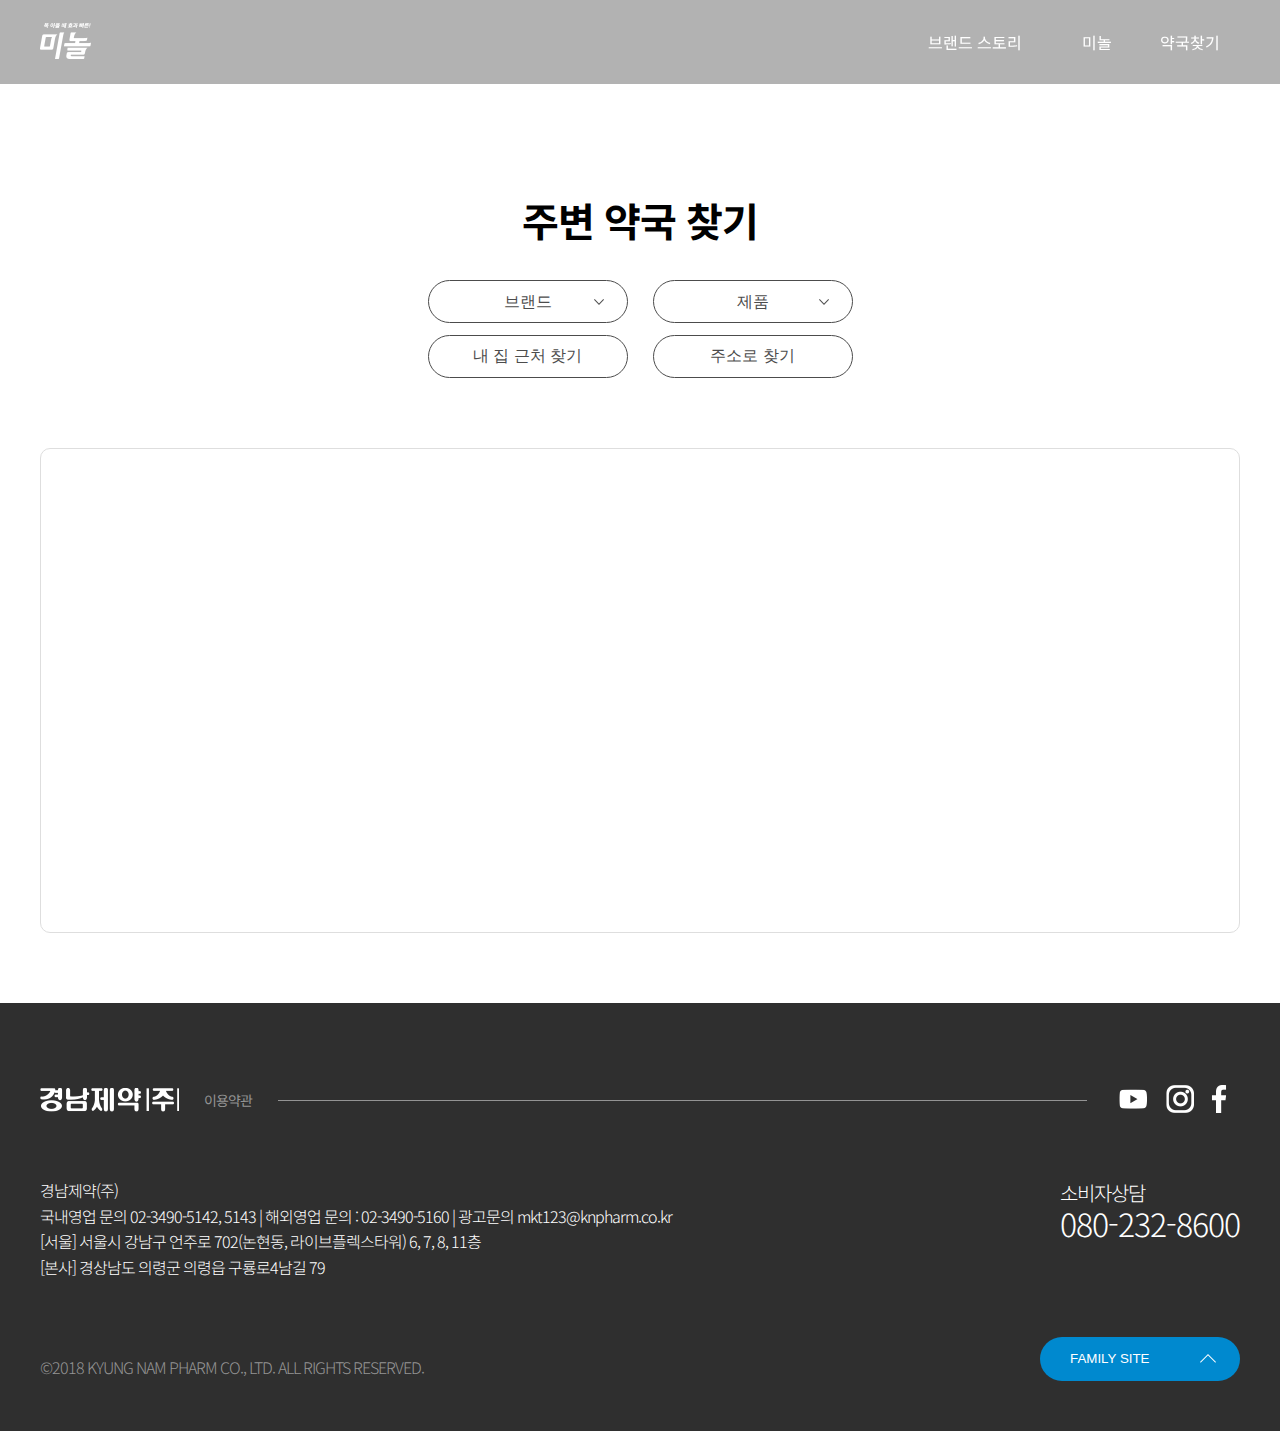
<file: src/main/resources/static/find_pharmarcy.html>
<!DOCTYPE html>
<html lang="ko">
<head>
    <meta charset="UTF-8">
    <meta http-equiv="X-UA-Compatible" content="IE=edge">
    <meta name="viewport" content="width=device-width, initial-scale=1.0">
    <script src="https://ajax.googleapis.com/ajax/libs/jquery/1.8.3/jquery.min.js"></script>
    <script src="js/jquery.fullpage.js"></script>
    <script src="js/pharmacy.js"></script>
    <script src="https://openapi.map.naver.com/openapi/v3/maps.js?ncpClientId=6qgarl45xg&callback=initMap"></script>
    <link rel="stylesheet" type="text/css" href="css/jquery.fullpage.css" />
    <link rel="stylesheet" type="text/css" href="css/minol.css">
    <title>미놀 - 간편하고 효과 빠른!</title>
</head>
<body>
	<div class="dim"></div>
    <!-- // 모바일 메뉴, 팝업 활성화 시 배경 어둡게 처리 -->
    <header id="headerMenu">
        <div class="header-wrap">
            <h1 data-menuanchor="main" class="pc"><a href="index.html#main"><img src="img/logo.png" alt="미놀 로고"></a></h1>
            <h1 data-menuanchor="main" class="mo"><a href="index.html#main"><img src="img/mo-logo.png" alt="미놀 로고"></a></h1>
            <nav>
                <div class="btn-menu-close mo">
                    <img src="img/btn-menu-close.png" alt="메뉴 닫기버튼">
                </div>
                <div class="mo-menu-head mo">
                    <img src="img/mo-logo2.png" alt="미놀 로고">
                </div>
                <ul>
                    <li data-menuanchor="story"><a href="index.html#story">브랜드 스토리</a></li>
                    <li data-menuanchor="product1"><a href="index.html#product1">미놀</a></li>
                </ul>
                <p><a href="find_pharmarcy.html">약국찾기</a></p>
            </nav>
        </div>
    </header>
    <div class="btn-menu-open mo">
        <img src="img/btn-menu-open.png" alt="메뉴 열기버튼">
    </div>
	<div class="pharmacy-wrap">
        <h2>주변 약국 찾기</h2>
        <div class="pharmacy">
            <form>
                <div class="select-wrap">
                    <select name="brand" id="brand">
                        <option value="">브랜드</option>
                        <option value="">피엠</option>
                        <option value="">미놀</option>
                        <option value="">자하생력</option>
                    </select>
                    <select name="product" id="product">
                        <option value="">제품</option>
                        <option value="">제품1</option>
                        <option value="">제품2</option>
                        <option value="">제품3</option>
                    </select>
                </div>
                <div class="location-wrap">
                    <div class="location">
                        <button>내 집 근처 찾기</button>
                        <button>주소로 찾기</button>
                    </div>
                    <div class="distance">
                        <button>1km</button>
                        <button>3km</button>
                        <button>5km</button>
                    </div>
                    <div class="juso">
                        <input type="text" value="상세주소" readonly>
                        <button>1km</button>
                        <button>3km</button>
                        <button>5km</button>
                    </div>
                </div>
            </form>
            <div id="map"></div> <!-- 디자인상에는 숨겨져 있습니다. -->
        </div>
        <script type="text/javascript">
            var map = new naver.maps.Map('map', {
                center: new naver.maps.LatLng(37.5666805, 126.9784147),
                zoom: 15,
                minZoom: 7,
                zoomControl: true,
                zoomControlOptions: {
                    position: naver.maps.Position.TOP_RIGHT
                },
                mapTypeId: naver.maps.MapTypeId.NORMAL
            });
            
            var infowindow = new naver.maps.InfoWindow();
            
            function onSuccessGeolocation(position) {
                var location = new naver.maps.LatLng(position.coords.latitude,
                                                    position.coords.longitude);
                map.setCenter(location); // 얻은 좌표를 지도의 중심으로 설정합니다.
                map.setZoom(15); // 지도의 줌 레벨을 변경합니다.
                // infowindow.setContent('<div style="padding:20px;">' + 'geolocation.getCurrentPosition() 위치' + '</div>');
                // infowindow.open(map, location);
                // console.log('Coordinates: ' + location.toString());
                var marker = new naver.maps.Marker({
                    position: new naver.maps.LatLng(position.coords.latitude, position.coords.longitude),
                map: map
                });
            }

            function onErrorGeolocation() {
                var center = map.getCenter();
                // infowindow.setContent('<div style="padding:20px;">' +
                //     '<h5 style="margin-bottom:5px;color:#f00;">Geolocation failed!</h5>'+ "latitude: "+ center.lat() +"<br />longitude: "+ center.lng() +'</div>');
                // infowindow.open(map, center);
            }
            
            $(window).on("load", function() {
                // 네이버 현위치 지도 호출
                if (navigator.geolocation) {
                    navigator.geolocation.getCurrentPosition(onSuccessGeolocation, onErrorGeolocation);
                } else {
                    var center = map.getCenter();
                    // infowindow.setContent('<div style="padding:20px;"><h5 style="margin-bottom:5px;color:#f00;">Geolocation not supported</h5></div>');
                    // infowindow.open(map, center);
                }
            });

            
        </script>
	</div>
    <!-- 이용약관 -->
    <div class="popup popup-terms">
        <a href="javascript:closePopupDim('popup-terms');" title="팝업창 닫기 버튼" class="btn-terms-close"></a>
        <div class="popup-terms-wrap">
            <h2>이용약관</h2>
            <div class="terms-box y-scroll">
                <strong>제1조. 목적</strong>
                <p>
                    <span>
                        1. 이용자는 본 약관에 따라 당 사이트가 제공하는 서비스를 받는 자를<br>
                        말하며 경남제약㈜(www.kyungnampharm.com) 이하 “회사”라 함.<br>
                    </span>
                    이용자 약관은 이용자가 회사에서 제공하는 인터넷 관련 서비스를<br>
                    이용함에 있어 이용자와 회사의 권리 및 의무를 규정함을 목적으로 합니다.<br>
                </p>
                <strong>제2조. 이용 약관 변경</strong>
                <p>
                    1. 회사는 필요할 경우 약관을 수정하거나 변경할 수 있습니다.<br>
                    약관이 변경되는 경우 회사는 약관의 변경 내용 및 사유를 시행 10일 전<br>
                    (이용자에게 불리하거나 중대한 사항의 변경은 30일 전)에 회사 대표사이트에<br>
                    변경 약관을 공지합니다.
                </p>
                <p>
                    2. 이용자가 변경된 약관의 효력 발생일까지 약관 변경에 대한 거부의사를<br>
                    명시적으로 표시하지 않거나 약관 변경 이후에 서비스를 이용할 경우 변경된<br>
                    약관에 동의한 것으로 봅니다. 이용자가 변경된 약관에 동의하지 않는 경우,<br>
                    회사의 대표사이트가 제공하는 서비스 이용이 제한되거나 정지될 수 있습니다.
                </p>
                <strong>제3조. 저작권</strong>
                <p>
                    1. 회사 홈페이지에서 제공하는 각종 서비스에 대한 정보를 사전 동의 없이<br>
                    외부로 유출시켰을 경우, 저작권법에 의해 법적 효력이 미칠 수 있습니다.
                </p>
                <p>
                    2. 회사 홈페이지에 등록되어 있는 회사 로고, 캐릭터 등 상표권법에 의해<br>
                    보호받고 있는 이미지 파일을 무단으로 사용하실 수 없으며,<br>
                    위반사항 적발 시 법적 효력이 발생합니다.
                </p>
                <strong>제4조. 서비스 이용</strong>
                <p>
                    1. 서비스는 회사의 업무상 기술상 특별한 지장이 없는 한 연중무휴,<br>
                    1일 24시간을 원칙으로 합니다.
                </p>
                <p>
                    2. 제1항의 이용시간은 정기 점검 등의 필요로 인하여 회사가 정한 날과<br>
                    시간에는 예외로 합니다. 컴퓨터 등 정보통신설비의 보수점검, 교체 및 고장,<br>
                    통신의 두절 등의 사유가 발생한 경우에는 서비스의 제공을 일시적으로<br>
                    중단할 수 있고, 새로운 서비스로의 교체 기타 회사가 적절하다고 판단하는<br>
                    사유에 기하여 현재 제공되는 서비스를 완전히 중단할 수 있습니다.
                </p>
                <p>
                    3. 제 2항에 의한 서비스 중단의 경우에는 홈페이지 게시판에 게시하여<br>
                    이용자에게 통지합니다. 다만 회사가 통제할 수 없는 사유로 인한 서비스의<br>
                    중단(시스템 관리자의 고의, 과실이 없는 디스크 장애, 시스템 다운 등)으로<br>
                    인하여 사전 통지가 불가능한 경우에는 그러하지 않습니다.
                </p>
                <strong>제5조. 회사의 의무</strong>
                <p>
                    1. 회사는 법령과 본 약관이 금지하거나 공서양속에 반하는 행위를 하지 않으며<br>
                    본 약관이 정하는 바에 따라 지속적이고, 안정적으로 서비스를 제공하기<br>
                    위해서 노력합니다.
                </p>
                <p>
                    2. 회사는 이용자의 개인신상정보를 본인의 승낙 없이 타인에게 누설,<br>
                    배포하여서는 안됩니다. 다만 전기통신관련법령 등 관계법령에 의하여 관계<br>
                    국가기관 등의 요구가 있는 경우에는 예외로 합니다.
                </p>
                <p>
                    3. 회사는 이용자로부터 제기되는 의견이나 불만이 정당하다고 인정할<br>
                    경우에는 즉시 처리합니다. 다만, 즉시 처리가 곤란한 경우에는 이용자에게<br>
                    그 사유와 처리일정을 통보합니다.
                </p>
                <strong>제6조. 기타사항 (명기되지 않은 사항)</strong>
                <p>
                    1. 본 약관은 특별한 사유발생 시 수정될 수 있으며, 이 경우<br>
                    회사 홈페이지를 통해 사전 공지됩니다.
                </p>
                <strong>제7조. 약관위반 시 책임</strong>
                <p>
                    1. 이 약관을 위반함으로써 발생하는 모든 책임은 위반한 자가 부담하며,<br>
                    이로 인하여 상대방에게 손해를 입힌 경우에는 관계법령에 의거하여<br>
                    법적 책임을 져야 합니다.
                </p>
                <p>2. 약관에 따른 소송은 회사 소재지를 관할하는 법원으로 합니다.</p>
            </div>
        </div>
    </div>
    <div class="section">
        <!-- footer -->
        <footer>
            <div class="footer-wrap">
                <div class="util">
                    <div class="company-logo"><a href="http://www.kyungnampharm.com" title="경남제약 사이트 바로가기"><span class="hide">경남제약 로고</span></a></div>
                    <p class="terms pc"><a href="javascript:popupWindow()">이용약관</a></p>
                    <p class="terms mo"><a href="javascript:openPopupDim('popup-terms');">이용약관</a></p>
                    <ul class="sns">
                        <li><a href="https://www.youtube.com/user/lemona2014" title="유튜브 바로가기" target="_blank"><span class="hide">유튜브</span></a></li>
                        <li><a href="https://www.instagram.com/lemona_official/" title="인스타그램 바로가기" target="_blank"><span class="hide">인스타그램</span></a></li>
                        <li><a href="https://www.facebook.com/kyungnampharm" title="페이스북 바로가기" target="_blank"><span class="hide">페이스북</span></a></li>
                    </ul>
                </div>
                <div class="info pc">
                    <dl>
                        <dt>경남제약(주)</dt>
                        <dd>국내영업 문의 02-3490-5142, 5143 | 해외영업 문의 : 02-3490-5160 | 광고문의 <a href="mailto:mkt123@knpharm.co.kr">mkt123@knpharm.co.kr</a></dd>
                    </dl>
                    <p class="customer-center">소비자상담<br><span>080-232-8600</span></p>
                    <address>
                        <span>[서울] 서울시 강남구 언주로 702(논현동, 라이브플렉스타워) 6, 7, 8, 11층</span><br>
                        <span>[본사] 경상남도 의령군 의령읍 구룡로4남길 79</span>
                    </address>
                    <select name="family-site" id="family-site" class="family-site" onchange="window.open(value, '_blank');">
                        <option value="">FAMILY SITE</option>
                        <option value="http://www.kyungnampharm.com">경남제약</option>
                        <option value="https://smartstore.naver.com/live-care">라이브케어</option>
                        <option value="http://www.jaha-placenta.co.kr">자하생력</option>
                        <option value="http://www.minol.co.kr">미놀</option>
                        <option value="http://www.pm-solution.co.kr/">피엠</option>
                    </select>
                    <p class="copyright">&copy;2018 KYUNG NAM PHARM CO., LTD. ALL RIGHTS RESERVED.</p>
                </div>
                <div class="info mo">
                    <p class="customer-center">소비자상담<br><span>080-232-8600</span></p>
                    <dl>
                        <dt>경남제약(주)</dt>
                        <dd>국내영업 문의 02-3490-5142, 5143<br>해외영업 문의 : 02-3490-5160 | 광고문의 <a href="mailto:mkt123@knpharm.co.kr">mkt123@knpharm.co.kr</a></dd>
                    </dl>
                    
                    <address>
                        <span>[서울] 서울시 강남구 언주로 702, 7층(논현동, 라이브플렉스타워)</span><br>
                        <span>[본사] 경상남도 의령군 의령읍 구룡로4남길 79</span>
                    </address>
                    <select name="family-site" id="family-site" class="family-site pc" onchange="window.open(value, '_blank');">
                        <option value="">FAMILY SITE</option>
                        <option value="http://www.kyungnampharm.com">경남제약</option>
                        <option value="https://smartstore.naver.com/live-care">라이브케어</option>
                        <option value="http://www.jaha-placenta.co.kr">자하생력</option>
                        <option value="http://www.minol.co.kr">미놀</option>
                        <option value="http://www.pm-solution.co.kr/">피엠</option>
                    </select>
                    <p class="copyright pc">&copy;2018 KYUNG NAM PHARM CO., LTD. ALL RIGHTS RESERVED.</p>
                </div>
            </div>
        </footer>
    </div>
    <!-- Swiper JS -->
    <script src="https://cdn.jsdelivr.net/npm/swiper@8/swiper-bundle.min.js"></script>
</body>
</html>
</file>
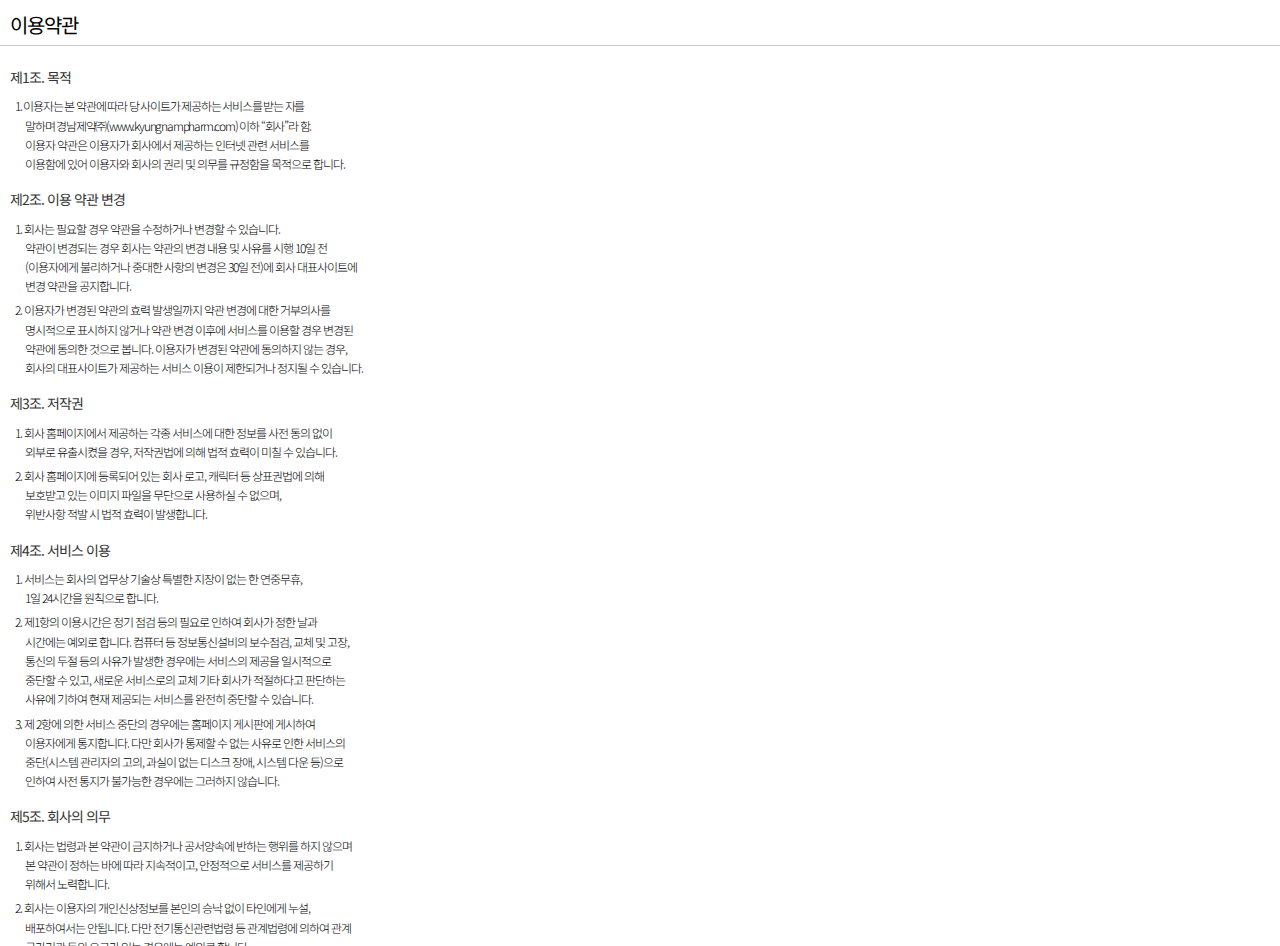
<file: src/main/resources/static/terms.html>
<!DOCTYPE html>
<html lang="ko">
<head>
    <meta charset="UTF-8">
    <meta http-equiv="X-UA-Compatible" content="IE=edge">
    <meta name="viewport" content="width=device-width, initial-scale=1.0, maximum-scale=1.0">
    <link rel="stylesheet" href="css/terms.css">
    <title>미놀 - 간편하고 효과 빠른!</title>
</head>
<body>
    <div class="popup-terms-wrap">
        <h2>이용약관</h2>
        <div class="terms-box">
            <strong>제1조. 목적</strong>
                <p>
                    <span>
                        1. 이용자는 본 약관에 따라 당 사이트가 제공하는 서비스를 받는 자를<br>
                        말하며 경남제약㈜(www.kyungnampharm.com) 이하 “회사”라 함.<br>
                    </span>
                    이용자 약관은 이용자가 회사에서 제공하는 인터넷 관련 서비스를<br>
                    이용함에 있어 이용자와 회사의 권리 및 의무를 규정함을 목적으로 합니다.<br>
                </p>
                <strong>제2조. 이용 약관 변경</strong>
                <p>
                    1. 회사는 필요할 경우 약관을 수정하거나 변경할 수 있습니다.<br>
                    약관이 변경되는 경우 회사는 약관의 변경 내용 및 사유를 시행 10일 전<br>
                    (이용자에게 불리하거나 중대한 사항의 변경은 30일 전)에 회사 대표사이트에<br>
                    변경 약관을 공지합니다.
                </p>
                <p>
                    2. 이용자가 변경된 약관의 효력 발생일까지 약관 변경에 대한 거부의사를<br>
                    명시적으로 표시하지 않거나 약관 변경 이후에 서비스를 이용할 경우 변경된<br>
                    약관에 동의한 것으로 봅니다. 이용자가 변경된 약관에 동의하지 않는 경우,<br>
                    회사의 대표사이트가 제공하는 서비스 이용이 제한되거나 정지될 수 있습니다.
                </p>
                <strong>제3조. 저작권</strong>
                <p>
                    1. 회사 홈페이지에서 제공하는 각종 서비스에 대한 정보를 사전 동의 없이<br>
                    외부로 유출시켰을 경우, 저작권법에 의해 법적 효력이 미칠 수 있습니다.
                </p>
                <p>
                    2. 회사 홈페이지에 등록되어 있는 회사 로고, 캐릭터 등 상표권법에 의해<br>
                    보호받고 있는 이미지 파일을 무단으로 사용하실 수 없으며,<br>
                    위반사항 적발 시 법적 효력이 발생합니다.
                </p>
                <strong>제4조. 서비스 이용</strong>
                <p>
                    1. 서비스는 회사의 업무상 기술상 특별한 지장이 없는 한 연중무휴,<br>
                    1일 24시간을 원칙으로 합니다.
                </p>
                <p>
                    2. 제1항의 이용시간은 정기 점검 등의 필요로 인하여 회사가 정한 날과<br>
                    시간에는 예외로 합니다. 컴퓨터 등 정보통신설비의 보수점검, 교체 및 고장,<br>
                    통신의 두절 등의 사유가 발생한 경우에는 서비스의 제공을 일시적으로<br>
                    중단할 수 있고, 새로운 서비스로의 교체 기타 회사가 적절하다고 판단하는<br>
                    사유에 기하여 현재 제공되는 서비스를 완전히 중단할 수 있습니다.
                </p>
                <p>
                    3. 제 2항에 의한 서비스 중단의 경우에는 홈페이지 게시판에 게시하여<br>
                    이용자에게 통지합니다. 다만 회사가 통제할 수 없는 사유로 인한 서비스의<br>
                    중단(시스템 관리자의 고의, 과실이 없는 디스크 장애, 시스템 다운 등)으로<br>
                    인하여 사전 통지가 불가능한 경우에는 그러하지 않습니다.
                </p>
                <strong>제5조. 회사의 의무</strong>
                <p>
                    1. 회사는 법령과 본 약관이 금지하거나 공서양속에 반하는 행위를 하지 않으며<br>
                    본 약관이 정하는 바에 따라 지속적이고, 안정적으로 서비스를 제공하기<br>
                    위해서 노력합니다.
                </p>
                <p>
                    2. 회사는 이용자의 개인신상정보를 본인의 승낙 없이 타인에게 누설,<br>
                    배포하여서는 안됩니다. 다만 전기통신관련법령 등 관계법령에 의하여 관계<br>
                    국가기관 등의 요구가 있는 경우에는 예외로 합니다.
                </p>
                <p>
                    3. 회사는 이용자로부터 제기되는 의견이나 불만이 정당하다고 인정할<br>
                    경우에는 즉시 처리합니다. 다만, 즉시 처리가 곤란한 경우에는 이용자에게<br>
                    그 사유와 처리일정을 통보합니다.
                </p>
                <strong>제6조. 기타사항 (명기되지 않은 사항)</strong>
                <p>
                    1. 본 약관은 특별한 사유발생 시 수정될 수 있으며, 이 경우<br>
                    회사 홈페이지를 통해 사전 공지됩니다.
                </p>
                <strong>제7조. 약관위반 시 책임</strong>
                <p>
                    1. 이 약관을 위반함으로써 발생하는 모든 책임은 위반한 자가 부담하며,<br>
                    이로 인하여 상대방에게 손해를 입힌 경우에는 관계법령에 의거하여<br>
                    법적 책임을 져야 합니다.
                </p>
                <p>2. 약관에 따른 소송은 회사 소재지를 관할하는 법원으로 합니다.</p>
        </div>
    </div>
</body>
</html>
</file>
<file: src/main/resources/static/css/minol.css>
/* Reset */
@import url("reset.css");

.mo {
    display: none !important;
}

/* PCÃ«ÂªÂ¨Ã«â€œÅ“Ã¬â€”ÂÃ¬â€žÅ“Ã«Å â€ mo Ã­ÂÂ´Ã«Å¾ËœÃ¬Å Â¤Ã«Â¥Â¼ Ã«ÂªÂ¨Ã«â€˜Â Ã«Â³Â´Ã¬â€”Â¬Ã¬Â£Â¼Ã¬Â§â‚¬ Ã¬â€¢Å Ã¬ÂÅ’ */

.mt10 {
    margin-top: 10px;
}

.mt15 {
    margin-top: 15px;
}

.mt20 {
    margin-top: 20px;
}

.flex-row {
    display: flex;
    flex-direction: row;
    justify-content: center;
    align-items: center;
}

/* Ã¬Æ’ÂÃ«â€¹Â¨Ã«Â©â€Ã«â€°Â´ */
header {
    display: flex;
    justify-content: space-around;
}

nav {
    display: flex;
    flex-wrap: wrap;
    align-items: center;
    justify-content: space-between;
}

.dim {
    display: none;
}

.dim.on {
    position: fixed;
    display: block;
    width: 100%;
    height: 100%;
    top: 0;
    left: 0;
    background: rgba(0, 0, 0, 0.7);
    z-index: 1000;
}

.dim-products {
    display: none;
}

.dim-products.on {
    position: fixed;
    display: block;
    width: 100%;
    height: 100%;
    top: 0;
    left: 0;
    background: #eefbff;
    z-index: 1000;
}

.header-wrap {
    width: 1200px;
    display: flex;
    align-items: center;
    justify-content: space-between;
}

#headerMenu {
    position: fixed;
    width: 100%;
    top: 0;
    left: 0;
    z-index: 1000;
    background: rgba(0, 0, 0, 0.3);
    padding: 15px 0;
}

#headerMenu h1 {
    display: flex;
    font-size: 2em;
    align-items: center;
}

#headerMenu li {
    display: inline-block;
    margin: 10px;
}

#headerMenu li a {
    text-decoration: none;
    font-size: 16px;
    color: #fff;
}

#headerMenu li a, #headerMenu li a,
#headerMenu li.active a {
    padding: 9px 18px;
    display: block;
}

#headerMenu p a {
    padding: 0 20px;
    color: #fff;
}

/* Ã«Â©â€Ã¬ÂÂ¸Ã«Â°Â°Ã«â€žË† */
.main-banner-wrap {
    position: relative;
    width: 100vw;
    height: 100vh;
    z-index: 100;
}

.main-banner .swiper-slide {
    height: 100%;
}

.main-banner {
    height: 100%;
}

.swiper-slide img {
    display: block;
    width: 100%;
    height: 100%;
    object-fit: cover;
}

.main-banner img {
    width: 100vw;
    height: 100vh;
}

/* 2023-04-29 : Ã«Â©â€Ã¬ÂÂ¸Ã«Â°Â°Ã«â€žË† play/pauseÃ«Â²â€žÃ­Å Â¼ Ã¬Å“â€žÃ¬Â¹ËœÃ¬Ë†ËœÃ¬Â â€¢ */
.btn-playpause-wrap {
    position: absolute;
    width: 24px;
    bottom: 107px;
    left: calc(50% - 460px);
    z-index: 1000;
}

.btn-playpause {
    position: relative;
    height: 24px;
}

.btn-playpause button {
    position: absolute;
    top: 0;
    left: 0;
    display: block;
    width: 24px;
    height: 24px;
    border: none;
    background: url('../img/btn-playpause.png') no-repeat center 0;
}

.btn-playpause button.on {
    background: url('../img/btn-playpause.png') no-repeat center -24px;
}

/* 2023-04-29 : Ã«Â©â€Ã¬ÂÂ¸Ã«Â°Â°Ã«â€žË† pagination Ã¬Å“â€žÃ¬Â¹ËœÃ¬Ë†ËœÃ¬Â â€¢ */
.main-banner .swiper-pagination {
    position: absolute;
    left: calc(50% - 600px);
    bottom: 105px;
    width: 130px;
    height: 30px;
}

.main-banner .swiper-pagination span {
    display: inline-block;
    margin: 0 4px !important;
}

.main-banner .swiper-pagination-bullet {
    width: 16px;
    height: 4px;
    border-radius: 5px;
    background: #fff;
    opacity: 0.5;
}

.main-banner .swiper-pagination-bullet-active {
    width: 74px;
    background: #ccc;
    opacity: 0.8;
}

.swiper-pagination-bullet-active {
    position: relative;
}

.swiper-pagination-bullet {
    font-size: 0;
}

.swiper-pagination-bullet-active span.progress {
    width: 0;
    height: 4px;
    position: absolute;
    background: #fff;
    top: 0;
    left: 0;
    border-radius: 4px;
    animation: mainBanner-pager 4s ease-in-out;
    opacity: 1;
    margin: 0 !important;
}

@keyframes mainBanner-pager {
    from {
        width: 0;
    }

    to {
        width: 100%;
    }
}


.main-banner .swiper-button-next,
.main-banner .swiper-button-prev {
    color: #fff;
    font-weight: 400;
}

.main-banner .swiper-button-prev {
    left: 8%;
}

.main-banner .swiper-button-next {
    right: 8%;
}


.scrolldown-wrap {
    position: relative;
    width: 100%;
    z-index: 1000;
}

.scrolldown-wrap .scrolldown {
    position: absolute;
    bottom: 80px;
    left: 50%;
    width: 40px;
    height: 65px;
    border: 2px #fff solid;
    border-radius: 50px;
    transform: translate(-50%);
    z-index: 50;
    cursor: pointer;

}

.scrolldown-wrap .scrolldown .arrow {
    position: absolute;
    top: 20%;
    left: 0;
    transform: translate(-50%);
    width: 100%;
    height: 100%;
    text-align: center;
    animation: mouse-ani 2s infinite ease-in-out;

}

@keyframes mouse-ani {
    0% {
        transform: translateY(0%);
    }

    50% {
        transform: translateY(30%);
    }

    100% {
        transform: translateY(0%);
    }
}

/* Ã«Â¯Â¸Ã«â€ â‚¬Ã¬ÂËœ Ã¬â€”Â­Ã¬â€šÂ¬ */
.history-wrap {
    position: relative;
    width: 1200px;
    display: flex;
    flex-wrap: wrap;
    justify-content: center;
    align-items: center;
    margin: 0 auto;
}

.history-wrap h2 {
    font-size: 40px;
    font-weight: 400;
    color: #0089cf;
    letter-spacing: -3px;
    line-height: 90%;
    text-align: center;
}

.history-wrap h2 span {
    font-size: 24px;
    color: #4c4c4c;
    letter-spacing: -1px;
}

.history-wrap .history {
    margin: 20px 0;
}

.history-wrap .history {
    display: flex;
    align-items: center;
}

.history-wrap .productImg {
    display: flex;
    width: 450px;
    align-items: center;
    justify-content: center;
}

.history-wrap .productImg>img {
    transform: scale(0.9);
    width: min-content;
    height: min-content;
}

.history-tab {
    display: flex;
    flex-direction: column;
    justify-content: center;
    align-items: center;
    width: 100%;
}

.history-tab ul {
    display: flex;
    width: 100%;
    justify-content: space-around;
    align-items: center;
}

.history-tab ul li {
    padding: 1rem;
    text-align: center;
}

.history-tab ul li a {
    color: #c5c5c5;
    font-size: 24px;
}

.history-tab ul li.on a {
    color: #0089cf
}

.history-tab ul li a span {
    font-size: 16px;
}

.script-wrap {
    display: flex;
    flex-direction: row;
    justify-content: space-around;
    align-items: center;
    height: 300px;
}

.script-wrap dl {
    width: 680px;
    text-align: left;
    line-height: 180%;
    letter-spacing: -1px;
}

.script-wrap dl dt {
    font-size: 28px;
    margin-bottom: 35px;
    color: #000;
}

.script-wrap dl dd {
    font-size: 20px;
    color: #4c4c4c;
}

.tab-progressive {
    position: relative;
    width: 100%;
    margin-top: 20px;
}

.tab-progressive span.circle {
    position: absolute;
    top: -21px;
    left: 95px;
    z-index: 99;
    transition: all 0.7s ease-in-out;
}

.tab-progressive .bar {
    position: relative;
    width: 100%;
    height: 2px;
    background: #c5c5c5;
    overflow: hidden;
}

.tab-progressive .bar span {
    position: absolute;
    top: 0;
    left: 0;
    display: block;
    width: 10%;
    height: 2px;
    background: #0089cf;
    transition: all 0.7s ease-in-out;
}


/* Ã«ÂªÂ¨Ã«â€œÂ  Ã«Â¯Â¸Ã«â€ â‚¬ Ã¬Â Å“Ã­â€™Ë† Ã¬â€¢Å’Ã¬â€¢â€žÃ«Â³Â´ÃªÂ¸Â° */
.product-banner-wrap {
    position: relative;
    width: 100%;
    margin: 0 auto;
    background: #f2f9fd;
    overflow: hidden;
    transition: all 1s;
}

.product-banner-wrap h2 {
    position: relative;
    font-size: 40px;
    font-weight: 400;
    text-align: center;
    letter-spacing: -1px;
    margin: 25px 0;
    z-index: 2;
}

.product-banner-wrap .circle1 {
    position: absolute;
    bottom: -210px;
    left: -180px;
    width: 620px;
    height: 620px;
    background: #e6f5fb;
    -webkit-mask-image: url('../img/circle1.png');
    mask-image: url('../img/circle1.png');
    -webkit-mask-repeat: no-repeat;
    mask-repeat: no-repeat;
    -webkit-mask-position: center;
    mask-position: center;
    -webkit-mask-size: contain;
    mask-size: contain;
    z-index: 1;
    transition: all 1s;
    animation: topdown 8s infinite ease-in-out;
}

@keyframes topdown {
    0% {
        transform: translate(0, 0%);
    }

    50% {
        transform: translate(-20%, 20%);
    }

    100% {
        transform: translate(0, 0%);
    }
}

.product-banner-wrap .circle2 {
    position: absolute;
    top: 100px;
    right: -20px;
    width: 274px;
    height: 274px;
    background: #e6f5fb;
    -webkit-mask-image: url('../img/circle2.png');
    mask-image: url('../img/circle2.png');
    -webkit-mask-repeat: no-repeat;
    mask-repeat: no-repeat;
    -webkit-mask-position: center;
    mask-position: center;
    -webkit-mask-size: contain;
    mask-size: contain;
    z-index: 1;
    transition: all 1s;
    animation: leftRight 8s infinite ease-in-out;
}

@keyframes leftRight {
    0% {
        transform: translate(0, 0);
    }

    50% {
        transform: translate(50%, -50%);
    }

    100% {
        transform: translate(0, 0);
    }
}

.product-banner {
    width: 1200px;
    margin: 0 auto;
    padding: 30px 0;
}

.product-banner .swiper-slide {
    width: 400px !important;
    height: 400px;
    display: flex;
    flex-direction: column;
    justify-content: center;
    align-items: center;
    background: #fff;
    transform: scale(0.5);
    border-radius: 50%;
    transition: all 0.7s ease-out;
}

.product-banner .swiper-slide p.title, .product-banner .swiper-slide span, .product-banner .swiper-slide p.desc {
    display: none;
}

.product-banner .swiper-slide-active p.title {
    font-size: 22px;
    letter-spacing: -1px;
}

.product-banner .swiper-slide-active p.title span {
    font-size: 16px;
}

.product-banner .swiper-slide-active p.title, .product-banner .swiper-slide-active p.desc {
    display: block;
    color: #fff;
}

.product-banner .swiper-slide p.title {
    display: none;
}

.product-banner .swiper-slide p.taste {
    display: none;
}

/* Ã­â„¢Å“Ã¬â€žÂ±Ã­â„¢â€ Ã«ÂÅ“ Ã«Â¯Â¸Ã«â€ â‚¬Ã«Â§â€ºÃ«Â³â€ž Ã­â€¦ÂÃ¬Å Â¤Ã­Å Â¸ Ã¬Æ’â€°Ã¬Æ’Â */
.product-banner .swiper-slide-active p.taste {
    display: flex;
    justify-content: center;
    align-items: center;
    width: 108px;
    height: 30px;
    margin-bottom: 10px;
    background: #fff;
    border-radius: 50px;
}

.product-banner .product1.swiper-slide-active p.taste {
    display: flex;
    color: #00a1dd;
}

.product-banner .product2.swiper-slide-active p.taste {
    display: flex;
    color: #ffa417;
}

.product-banner .product3.swiper-slide-active p.taste {
    display: flex;
    color: #ef889f;
}

.product-banner .product8.swiper-slide-active p.taste {
    display: flex;
    color: #ef889f;
}

.product-banner .product4.swiper-slide-active p.taste {
    display: flex;
    color: #e4443b;
}

.product-banner .swiper-slide-active p.product {
    margin-bottom: 10px;
    transform: scale(0.9);
}

.product-banner .swiper-slide p.desc {
    width: 200px;
    font-size: 16px;
    line-height: 140%;
    letter-spacing: -1px;
    text-align: center;
}

.product-banner .swiper-slide-active p.desc {
    font-size: 16px;
}

.product-banner .swiper-slide-active p.title {
    display: block;
    font-size: 22px;
    margin-bottom: 10px;
}

.product-banner .swiper-slide-active {
    transform: scale(1);
}

.product-banner .product1.swiper-slide-active {
    background: #00a1dd;
}

.product-banner .product2.swiper-slide-active {
    background: #ffa417;
}

.product-banner .product3.swiper-slide-active {
    background: #ef889f;
}

.product-banner .product8.swiper-slide-active {
    background: #ff8a7a;
}

.product-banner .product4.swiper-slide-active {
    background: #e4443b;
}

.product-banner .product5.swiper-slide-active {
    background: #0072e3;
}

.product-banner .product6.swiper-slide-active {
    background: #57c4df;
}

.product-banner .product7.swiper-slide-active {
    background: #0033cc;
}

.product-banner .product-button-prev, .product-banner .product-button-next {
    position: absolute;
    top: 50%;
    left: 50%;
    transform: translate(-50%, -50%);
    width: 13px;
    height: 23px;
    background: url('../img/bg-circle-arrow.png') no-repeat;
    z-index: 90;
    cursor: pointer;
}

.product-banner .product-button-prev {
    background-position: 0 0;
    left: calc(50% - 150px);
}

.product-banner .product-button-next {
    background-position: -13px 0;
    left: calc(50% + 150px);
}


/* Ã«Â¯Â¸Ã«â€ â‚¬ Ã¬Â Å“Ã­â€™Ë† - Ã«ÂªÂ© Ã¬â€¢â€žÃ­â€Å’ Ã«â€¢Å’ Ã­Å¡Â¨ÃªÂ³Â¼ Ã«Â¹Â Ã«Â¥Â¸ Ã«Â¯Â¸Ã«â€ â‚¬ Ã¬â€”ÂÃ­â€â€žÃ­Å Â¸Ã«Â¡Å“Ã­â€šÂ¤ */
.product1-wrap {
    position: relative;
    width: 100vw;
    height: 100%;
}

.product1-wrap .title {
    position: absolute;
    width: 50%;
    top: 190px;
    left: 50%;
    z-index: 95;
    transform: translate(-50%);
    color: #fff;
    letter-spacing: -1px;
    text-align: center;
}

.product1-wrap .title p {
    font-size: 28px;
    letter-spacing: -1px;
    font-weight: 300;
    margin-bottom: 11px;
}

.product1-wrap .title h2 {
    font-size: 40px;
    font-weight: 400;
    margin-bottom: 25px;
}

.product1-wrap .title h2 span {
    font-size: 24px;
    display: block;
    margin-bottom: 10px;
}

.product1-wrap .title h3 {
    font-size: 16px;
    font-weight: 400;
    letter-spacing: -1px;
    line-height: 160%;
    margin-bottom: 35px;
}

.product1-wrap>ul {
    position: absolute;
    top: 0;
    left: 0;
    width: 100%;
    height: 100%;
    display: flex;
    flex-direction: row;
    flex-wrap: wrap;
    justify-content: center;
    align-items: center;
}

.product1-wrap>ul>li {
    width: 33.3%;
    height: 100vh;
    overflow: hidden;
}

/* Ã¬Å¾ÂÃ¬â€žÂ¸Ã­Å¾Ë†Ã«Â³Â´ÃªÂ¸Â°, Q&AÃ«Â²â€žÃ­Å Â¼ */
.minol-wrap>ul {
    width: 100%;
    display: flex;
    flex-direction: row;
    justify-content: center;
    align-content: center;
    margin: 15px 0;
}

.minol-wrap>ul>li {
    margin: 0 5px;
}

.minol-wrap>ul>li>a {
    display: block;
    width: 140px;
    background: #fff;
    color: #0089cf;
    font-size: 16px;
    font-weight: 400;
    border-radius: 50px;
    border: 1px transparent;
    padding: 10px 20px;
    letter-spacing: -1px;
}

.minol-wrap>ul>li>a.on, .minol-wrap>ul>li>a:hover {
    background: #0089cf;
    border: 1px #fff solid;
    color: #fff;
}

.product1-pop1 {
    padding-top: 40px;
}

/* Ã«Â¯Â¸Ã«â€ â‚¬ Ã¬â€¢Â Ã«â€¹Ë†Ã«Â©â€Ã¬ÂÂ´Ã¬â€¦Ëœ */
.product1-wrap>ul>li:nth-of-type(1) {
    position: relative;
    background: #ffa417;
}

.product1-wrap>ul>li:nth-of-type(2) {
    position: relative;
    background: #00a1dd;
}

.product1-wrap>ul>li:nth-of-type(3) {
    position: relative;
    background: #ef889f;
}

.minol-wrap {
    position: relative;
    width: 100%;
}

.ani-part {
    position: relative;
}

.ani-part>div {
    position: absolute;
    top: 0;
    left: 0;
}

.minol-orange {
    position: absolute;
    bottom: -500px;
    left: 50%;
    z-index: 90;
    transform: translate(-50%) scale(1);
    transition: 0.5s all ease-out;
}

.minol-mint {
    position: absolute;
    bottom: -500px;
    left: 50%;
    z-index: 90;
    transform: translate(-50%) scale(1);
    transition: 0.7s all ease-out;
}

.minol-peach {
    position: absolute;
    bottom: -500px;
    left: 50%;
    z-index: 90;
    transform: translate(-50%) scale(1);
    transition: 0.9s all ease-out;
}

.minol-orange.on {
    position: absolute;
    bottom: -20px;
    left: 50%;
    z-index: 90;
    transform: translate(-50%) scale(1);
}

.minol-mint.on {
    position: absolute;
    bottom: -20px;
    left: 50%;
    z-index: 90;
    transform: translate(-50%) scale(1);
}

.minol-peach.on {
    position: absolute;
    bottom: -20px;
    left: 50%;
    z-index: 90;
    transform: translate(-50%) scale(1);
}


.orange1 {
    position: absolute;
    top: -40px;
    left: -50px;
    transform: rotate(355deg);
    animation: orange-ani1 15s infinite ease-in-out;
}

.orange2 {
    position: absolute;
    top: 170px;
    left: 50%;
    transform: rotate(246deg);
    animation: orange-ani2 15s infinite ease-in-out;
}

.orange3 {
    position: absolute;
    top: 740px;
    left: 270px;
    transform: rotate(282deg);
    animation: orange-ani3 15s infinite ease-in-out;
}

@keyframes orange-ani1 {
    0% {
        transform: translateY(0%);
    }

    50% {
        transform: translateY(20%);
    }

    100% {
        transform: translateY(0%);
    }
}

@keyframes orange-ani2 {
    0% {
        transform: translateY(0%) rotate(0deg);
    }

    50% {
        transform: translateY(10%) rotate(-10deg);
    }

    100% {
        transform: translateY(0%) rotate(0deg);
    }
}

@keyframes orange-ani3 {
    0% {
        transform: translateY(0%) rotate(0);
    }

    50% {
        transform: translateY(20%) rotate(10deg);
    }

    100% {
        transform: translateY(0%) rotate(0);
    }
}

.leaf1 {
    position: absolute;
    top: 0;
    left: 60%;
    transform: rotate(0deg);
    animation: leaf-ani1 15s infinite ease-in-out;
}

.leaf2 {
    position: absolute;
    top: 430px;
    left: 20%;
    transform: rotate(159deg);
    animation: leaf-ani2 15s infinite ease-in-out;
}

.leaf3 {
    position: absolute;
    bottom: 20px;
    left: 190px;
    animation: leaf-ani3 15s infinite ease-in-out;
}

@keyframes leaf-ani1 {
    0% {
        transform: translateX(0%);
    }

    50% {
        transform: translateX(10%);
    }

    100% {
        transform: translateX(0%);
    }
}

@keyframes leaf-ani2 {
    0% {
        transform: translateY(0%) rotate(0deg);
    }

    50% {
        transform: translateY(10%) rotate(-5deg);
    }

    100% {
        transform: translateY(0%) rotate(0deg);
    }
}

@keyframes leaf-ani3 {
    0% {
        transform: translateY(0%) rotate(0);
    }

    50% {
        transform: translateY(20%) rotate(10deg);
    }

    100% {
        transform: translateY(0%) rotate(0);
    }
}


.peach1 {
    position: absolute;
    top: 0px;
    left: -100px;
    animation: peach-ani1 15s infinite ease-in-out;
}

.peach2 {
    position: absolute;
    top: 50px;
    left: 70%;
    animation: peach-ani2 15s infinite ease-in-out;
}

.peach3 {
    position: absolute;
    bottom: 0;
    left: -190px;
    animation: peach-ani3 15s infinite ease-in-out;
}

@keyframes peach-ani1 {
    0% {
        transform: translateY(0%) rotate(0);
    }

    50% {
        transform: translateY(10%) rotate(0);
    }

    100% {
        transform: translateY(0%) rotate(0);
    }
}

@keyframes peach-ani2 {
    0% {
        transform: translateY(0%) rotate(0deg);
    }

    50% {
        transform: translateY(10%) rotate(-35deg);
    }

    100% {
        transform: translateY(0%) rotate(0deg);
    }
}

@keyframes peach-ani3 {
    0% {
        transform: translateY(0%) rotate(0);
    }

    50% {
        transform: translateY(20%) rotate(10deg);
    }

    100% {
        transform: translateY(0%) rotate(0);
    }
}


/* Ã«â€šËœÃ¬â€”ÂÃªÂ²Å’ Ã«â€Â± Ã­â€¢â€žÃ¬Å¡â€Ã­â€¢Å“ Ã«Â¯Â¸Ã«â€ â‚¬ Ã¬Â Å“Ã­â€™Ë† Ã¬Â°Â¾ÃªÂ¸Â° */
.product-find-wrap {
    position: relative;
    width: 100%;
    margin: 0 auto;
    background: #f2f9fd;
}

.product-find {
    position: relative;
    width: 1200px;
    margin: 0 auto;
    letter-spacing: -1px;
}

.product-find h2 {
    text-align: center;
    font-size: 40px;
    font-weight: 400;
    color: #262626;
    margin-bottom: 20px;
}

.product-find h3 {
    color: #4c4c4c;
    text-align: center;
    font-size: 24px;
    font-weight: 400;
}

.product-find .type {
    padding-top: 140px;
    pointer-events: auto;
}

.product-find .type>ul {
    display: flex;
    flex-direction: row;
    flex-wrap: wrap;
    justify-content: center;
    align-items: center;
}

.product-find .btn-back {
    position: absolute;
    top: 0;
    left: 0;
    width: 20px;
    height: 40px;
    display: block;
    background: url('../img/btn-back-arrow.png') 0 0 no-repeat;
}

.product-find .type>ul>li {
    position: relative;
    width: 280px;
    height: 291px;
    cursor: pointer;
    margin: 0 40px;
}

.product-find .type>ul>li:nth-of-type(1) {
    background: url('../img/bg-neck.png') no-repeat 0 0;
}

.product-find .type>ul>li:hover:nth-of-type(1), .product-find .type ul>li.on:nth-of-type(1) {
    background-position: -280px 0;
}

.product-find .type>ul>li:nth-of-type(2) {
    background: url('../img/bg-noise.png') no-repeat 0 0;
}

.product-find .type>ul>li:hover:nth-of-type(2), .product-find .type ul>li.on:nth-of-type(2) {
    background-position: -280px 0;
}

.product-find .type>ul>li:nth-of-type(3) {
    background: url('../img/bg-mouse.png') no-repeat 0 0;
}

.product-find .type>ul>li:hover:nth-of-type(3), .product-find .type ul>li.on:nth-of-type(3) {
    background-position: -280px 0;
}

.product-find .type>ul>li>a {
    display: block;
    position: absolute;
    bottom: 0;
    left: 50%;
    width: 160px;
    height: 40px;
    color: #4c4c4c;
    transform: translateX(-50%);
    text-align: center;
    padding: 10px 0;
}

.product-find .type>ul>li.on>a, .product-find .type>ul>li:hover a {
    color: #fff;
}

.neck-wrap, .noise-wrap, .mouse-wrap2 {
    display: none;
    pointer-events: auto;
}

/* Ã«ÂªÂ© */
.product-find .neck .button {
    position: relative;
    display: flex;
    width: 790px;
    flex-wrap: wrap;
    flex-direction: row;
    align-content: center;
    justify-content: center;
}

.product-find .neck .button>li {
    margin: 10px;
}

.product-find .neck .button>li>a {
    display: block;
    width: 200px;
    border: 1px #4c4c4c solid;
    border-radius: 50px;
    background: #fff;
    padding: 11px 0;
    text-align: center;
}

.product-find .neck .button>li>a:hover, .product-find .neck .button>li>a.on {
    background: #0089cf;
    color: #fff;
    border: 1px transparent;
}

.product-find .neck {
    position: absolute;
    display: flex;
    flex-direction: row;
    width: 1200px;
    padding: 20px 0;
    top: 224px;
    left: 100px;
    background: #f2f9fd;
    padding: 0 0 10px 0;
}

.product-find .neck .btn-back {
    position: absolute;
    display: block;
    top: 45%;
    left: -50px;
    width: 20px;
    height: 40px;
    transform: translate(-50%);
}

.product-find .neck .illust {
    width: 280px;
    height: 291px;
    padding-bottom: 14px;
    background: url('../img/bg-neck.png') -280px 0 no-repeat;
    color: #fff;
    display: flex;
    align-items: flex-end;
    justify-content: center;
}

/* Ã¬Â½â€ */
.product-find .noise .button {
    position: relative;
    display: flex;
    width: 655px;
    flex-wrap: wrap;
    flex-direction: row;
    align-content: center;
    justify-content: center;
}

.product-find .noise .button>li {
    margin: 10px;
}

.product-find .noise .button>li>a {
    display: block;
    width: 200px;
    border: 1px #4c4c4c solid;
    border-radius: 50px;
    background: #fff;
    padding: 11px 0;
    text-align: center;
}

.product-find .noise .button>li>a:hover, .product-find .noise .button>li>a.on {
    background: #0089cf;
    color: #fff;
    border: 1px transparent;
}

.product-find .noise {
    position: absolute;
    display: flex;
    flex-direction: row;
    width: 1200px;
    top: 224px;
    left: 100px;
    background: #f2f9fd;
    padding: 0 0 10px 0;
}

.product-find .noise .btn-back {
    position: absolute;
    display: block;
    top: 45%;
    left: -50px;
    width: 20px;
    height: 40px;
    transform: translate(-50%);
}

.product-find .noise .illust {
    width: 280px;
    height: 291px;
    padding-bottom: 14px;
    background: url('../img/bg-noise.png') -280px 0 no-repeat;
    color: #fff;
    display: flex;
    align-items: flex-end;
    justify-content: center;
}

/* Ã¬Å¾â€¦ */
.product-find .mouse-care .button {
    position: relative;
    display: flex;
    width: 790px;
    flex-wrap: wrap;
    flex-direction: row;
    align-content: center;
    justify-content: center;
}

.product-find .mouse-care .button>li {
    margin: 10px;
}

.product-find .mouse-care .button>li>a {
    display: block;
    width: 200px;
    border: 1px #4c4c4c solid;
    border-radius: 50px;
    background: #fff;
    padding: 11px 0;
    text-align: center;
}

.product-find .mouse-care .button>li>a:hover, .product-find .mouse-care .button>li>a.on {
    background: #0089cf;
    color: #fff;
    border: 1px transparent;
}

.product-find .mouse-care {
    position: absolute;
    display: flex;
    flex-direction: row;
    width: 1200px;
    top: 224px;
    left: 100px;
    background: #f2f9fd;
    padding: 0 0 10px 0;
}

.product-find .mouse-care .btn-back {
    position: absolute;
    display: block;
    top: 45%;
    left: -50px;
    width: 20px;
    height: 40px;
    transform: translate(-50%);
}

.product-find .mouse-care .illust {
    width: 280px;
    height: 291px;
    padding-bottom: 14px;
    background: url('../img/bg-mouse.png') -280px 0 no-repeat;
    color: #fff;
    display: flex;
    align-items: flex-end;
    justify-content: center;
}

/* Ã¬Â Å“Ã­â€™Ë†Ã¬Â°Â¾ÃªÂ¸Â° ÃªÂ²Â°ÃªÂ³Â¼ */
.popup .title-btn {
    display: block;
    width: 200px;
    height: 40px;
    border: 1px transparent;
    border-radius: 50px;
    background: #0089cf;
    color: #fff;
    padding: 11px 0;
    text-align: center;
    margin: 140px auto 80px;
}

.popup .popup-product-wrap {
    width: 100%;
    display: flex;
    flex-direction: column;
    justify-content: center;
    align-items: center;
    padding-top: 75px;
}

.popup .popup-product-wrap .dl-wrap {
    display: flex;
    flex-wrap: nowrap;
    flex-direction: row;
    align-items: center;
    justify-content: center;
}

.popup .popup-product-wrap .product-recommand {
    width: 360px;
    height: 420px;
    border: 1px #4c4c4c solid;
    border-radius: 10px;
    background: #fff;
    display: flex;
    flex-direction: column;
    justify-content: center;
    align-items: center;
    text-align: center;
    padding: 20px 30px 45px 30px;
    margin: 0 12px;
}

.popup .popup-product-wrap .product-recommand .product-img {
    min-height: 230px;
    display: flex;
    flex-direction: column;
    justify-content: center;
    align-items: center;
}

.popup .popup-product-wrap dl {
    margin: 20px 0;
}

.popup .popup-product-wrap dl>dd {
    font-size: 16px;
    line-height: 150%;
    letter-spacing: -1px;
    color: #4c4c4c;
    margin-top: 20px;
}

.popup .popup-product-wrap dl>dt {
    font-size: 24px;
    color: #000;
}

.popup .popup-product-wrap table {
    width: 100%;
    margin-bottom: 23px;
}

.popup .popup-product-wrap table td {
    text-align: left;
    line-height: 120%;
}


/* Ã«Â¯Â¸Ã«â€ â‚¬ Ã¬Â Å“Ã­â€™Ë† - Ã¬Å¾ÂÃ¬â€žÂ¸Ã­Å¾Ë† Ã«Â³Â´ÃªÂ¸Â° */
.popup-products .popup-product1-wrap {
    position: fixed;
    top: 50%;
    left: 50%;
    width: 100%;
    transform: translate(-50%, -50%);
    padding: 0 1.250rem;
}

.popup-products .popup-product1-wrap h2 {
    width: 100%;
    text-align: center;
}

.popup-products .popup-product1-wrap table {
    width: 530px;
    font-weight: 200;
    font-size: 14px;
    margin-bottom: 0;
    overflow-y: auto;
    min-height: 500px;
    margin: 0 10px;
}

.popup-products .popup-product1-wrap table th {
    color: #333;
    font-weight: 300;
    letter-spacing: -1px;
    vertical-align: middle;
    border: 1px #ccc solid;
    border-right: 0;
    height: 125px;
}

.popup-products .popup-product1-wrap table th span.small {
    font-size: 12px;
}

.popup-products .popup-product1-wrap table td {
    width: 190px;
    text-align: left;
    line-height: 150%;
    font-weight: 300;
    color: #333;
    letter-spacing: -1px;
    vertical-align: middle;
    border: 1px #ccc solid;
    padding-left: 15px;
    height: 125px;
}

.popup-products .popup-product1-wrap table td span {
    font-weight: 400;
    color: #4c4c4c;
}

.popup-products .popup-product1-wrap table td span.small {
    font-size: 12px;
    font-weight: 300;
    color: #4c4c4c;
}

.popup-products .popup-product1-wrap table td span.sub-txt {
    font-size: 14px;
    font-weight: 300;
    color: #878787;
}

.popup-products .popup-product1-wrap table td ul>li.indent {
    text-indent: -8px;
    padding-left: 7px;
}

.popup-products .popup-product1-wrap a.btn-file-down {
    position: fixed;
    bottom: -150px;
    left: 50%;
    transform: translate(-50%);
    display: flex;
    align-items: center;
    width: 160px;
    height: 40px;
    border-radius: 50px;
    color: #f2f2f2;
    letter-spacing: -1px;
    background: #4c4c4c url('../img/btn-file-down.png') no-repeat 107px center;
    padding-left: 38px;
}

/* Ã«Â¯Â¸Ã«â€ â‚¬ Ã¬â„¢Â¸ Ã¬Â Å“Ã­â€™Ë† Ã¬â€ Å’ÃªÂ°Å“ */
.popup-products .popup-product2-wrap {
    position: relative;
    padding: 50px 60px 0 60px;
}

.popup-products .popup-product2-wrap h2 {
    width: 100%;
    text-align: center;
    color: #4c4c4c;
    font-size: 16px;
    font-weight: 400;
    padding: 0 0 23px 0;
}

.popup-products .popup-product2-wrap table {
    width: 100%;
    height: 500px;
    margin-bottom: 23px;
}

.popup-products .popup-product2-wrap table th {
    font-size: 14px;
    font-weight: 300;
    color: #333;
    vertical-align: middle;
    border: 1px #ccc solid;
    border-right: none;
}

.popup-products .popup-product2-wrap table td {
    text-align: left;
    font-size: 14px;
    font-weight: 300;
    line-height: 150%;
    height: 125px;
    vertical-align: middle;
    border: 1px #ccc solid;
    color: #333;
    padding-left: 18px;
}

.popup-products .popup-product2-wrap a.btn-file-down {
    position: fixed;
    bottom: -60px;
    left: 50%;
    transform: translate(-50%);
    display: flex;
    align-items: center;
    width: 160px;
    height: 40px;
    border-radius: 50px;
    color: #f2f2f2;
    letter-spacing: -1px;
    background: #4c4c4c url('../img/btn-file-down.png') no-repeat 107px center;
    padding-left: 38px;
}


/* Ã«Â¯Â¸Ã«â€ â‚¬ Ã¬Â Å“Ã­â€™Ë† Q&A */

.popup-product-qna-wrap {
    padding: 60px 100px 0 100px;
}

.popup-products .popup-product-qna-wrap h2 {
    font-size: 28px;
    font-weight: 500;
    margin: 10px 0 50px 0;
    color: #262626;
    text-align: center;

}

.popup-products .popup-product-qna-wrap p {
    font-size: 16px;
    color: #4c4c4c;
    text-align: center;
}

.popup-products .popup-product-qna-wrap dl {
    width: 100%;
    margin: 0 auto 5px;
}

.popup-products .popup-product-qna-wrap dl>dt {
    color: #4c4c4c;
    font-size: 14px;
    border-bottom: 1px #949494 solid;
    text-indent: -22px;
    padding: 13px 0 13px 20px;
}

.popup-products .popup-product-qna-wrap dl>dd {
    color: #4c4c4c;
    font-size: 14px;
    text-indent: -20px;
    padding: 13px 0 13px 20px;
    line-height: 150%;
}

.popup-products .popup-product-qna-wrap span {
    color: #262626;
}

.popup-products .popup-product-qna-wrap .minol-table {
    width: 100%;
    margin-top: 20px;
}

.popup-products .popup-product-qna-wrap .minol-table th {
    background: #4c4c4c;
    height: 70px;
    color: #fff;
    font-weight: 400;
    font-size: 14px;
    letter-spacing: -1px;
    border: 1px #ccc solid;
    border-right: none;
    vertical-align: middle;
    line-height: 150%;
    text-align: center;
}

.popup-products .popup-product-qna-wrap .minol-table td {
    height: 70px;
    letter-spacing: -1px;
    color: #4c4c4c;
    font-size: 14px;
    font-weight: 400;
    border: 1px #ccc solid;
    vertical-align: middle;
    line-height: 150%;
    text-align: center;
}


/* Ã«Â¯Â¸Ã«â€ â‚¬ Ã¬ÂÂ´Ã¬â„¢Â¸ Ã¬Â Å“Ã­â€™Ë† Q&A */
.popup-products .popup-product2-qna-wrap {
    padding: 60px 100px 0 100px;
}

.popup-products .popup-product2-qna-wrap h2 {
    font-size: 28px;
    font-weight: 500;
    margin: 10px 0 50px 0;
    color: #262626;
    text-align: center;
}

.popup-products .popup-product2-qna-wrap p {
    font-size: 16px;
    color: #4c4c4c;
    text-align: center;
}

.popup-products .popup-product2-qna-wrap dl {
    width: 100%;
    margin: 0 auto 5px;
}

.popup-products .popup-product2-qna-wrap dl>dt {
    color: #4c4c4c;
    font-size: 14px;
    border-bottom: 1px #949494 solid;
    text-indent: -22px;
    padding: 13px 0 13px 20px;
}

.popup-products .popup-product2-qna-wrap dl>dd {
    color: #4c4c4c;
    font-size: 14px;
    text-indent: -20px;
    padding: 13px 0 13px 20px;
    line-height: 150%;
}

.popup-products .popup-product2-qna-wrap span {
    color: #262626;
}

/* Ã­Å’ÂÃ¬â€”â€¦ */
.popup {
    display: none;
    position: fixed;
    top: 50%;
    left: 50%;
    transform: translate(-50%, -50%);
    width: 1820px;
    height: 880px;
    background: #fff;
    border-radius: 0 0 0 20px;
    z-index: 1000;
    font-size: 16px;
    pointer-events: auto;
}

.popup a.btn-close {
    position: absolute;
    top: 200px;
    right: 290px;
    display: block;
    width: 28px;
    height: 28px;
    background: url('../img/btn-popup-close.png') no-repeat 0 0;
    z-index: 1000;
}

.popup-products {
    display: none;
    position: fixed;
    top: 50%;
    left: 50%;
    transform: translate(-50%, -50%);
    width: 1200px;
    height: 680px;
    background: #fff;
    border-radius: 20px;
    z-index: 1000;
    font-size: 16px;
    pointer-events: auto;
}

.popup-products a.btn-close {
    position: absolute;
    top: 20px;
    right: 20px;
    display: block;
    width: 22px;
    height: 22px;
    background: url('../img/btn-popup-products-close.png') no-repeat 0 0;
    z-index: 1000;
}

a.btn-file-down {
    position: fixed;
    bottom: 30px;
    left: 50%;
    transform: translate(-50%);
    display: flex;
    align-items: center;
    width: 160px;
    height: 40px;
    border-radius: 50px;
    color: #f2f2f2;
    letter-spacing: -1px;
    background: #4c4c4c url('../img/btn-file-down.png') no-repeat 107px center;
    padding-left: 38px;
}

.popup h2 {
    margin: 110px 0 70px 0;
    font-size: 40px;
}

.popup table {
    width: 100%;
    text-align: center;
    margin: 0 auto;
}

.popup table th, .popup table td {
    border: 1px #949494 solid;
    font-size: 20px;
    padding: 18px;
    vertical-align: middle;
    line-height: 150%;
}

.popup table th {
    color: #262626;
}

.popup table td {
    color: #878787;
}

.popup table td>strong {
    color: #4c4c4c;
    font-weight: normal;
}



/* Ã¬Â Å“Ã­â€™Ë† Ã­Å½Â¸Ã¬ÂËœÃ¬â€žÂ± ÃªÂ°â€¢Ã¬Â¡Â°Ã­Å½ËœÃ¬ÂÂ´Ã¬Â§â‚¬ */
.convenience-wrap {
    position: relative;
    width: 100%;
    margin: 0 auto;
    background: #00a9ff;
    color: #fff;
}

.convenience-wrap h2 {
    position: absolute;
    width: 100%;
    top: calc(50% - 280px);
    left: 50%;
    transform: translate(-50%, -50%);
    text-align: center;
    line-height: 150%;
    letter-spacing: -2px;
    font-size: 40px;
    font-weight: 400;
    z-index: 90;
}

.convenience {
    position: relative;
    width: 1200px;
    margin: 0 auto;
}

.convenience>div {
    position: relative;
    font-size: 20px;
    color: #fff;
    z-index: 90;
}

.convenience dl {
    display: none;
    text-indent: -8px;
    padding: 0 0 0 10px;
}

.convenience dl>dt {
    color: #262626;
    font-size: 20px;
    margin-bottom: 17px;
}

.convenience dl>dd {
    color: #4c4c4c;
    font-size: 16px;
    line-height: 120%;
}

.convenience p {
    font-size: 20px;
}

.convenience p.point1 {
    position: absolute;
    top: 45px;
    left: 183px;
}

.convenience p.point2 {
    position: absolute;
    top: 7px;
    left: 810px;
}

.convenience p.point3 {
    position: absolute;
    top: 148px;
    left: 704px;
}

.convenience .point1_inner {
    position: absolute;
    width: 50px;
    height: 50px;
    top: 30px;
    left: 390px;
    overflow: hidden;
    background: #fff url('../img/btn-tooltip-plus.png') no-repeat 3px 6px;
    border-radius: 30px;
    opacity: 0.8;
    transition: all 0.3s;
}

.convenience .point1_inner.on {
    position: absolute;
    top: 30px;
    left: -10px;
    width: 450px;
    height: 180px;
    color: #000;
    background: #fff url('../img/btn-tooltip-close.png') no-repeat 412px 20px;
    padding: 40px 0 0 40px;
    letter-spacing: -1px;
    opacity: 0.8;
}

.convenience .point2_inner {
    position: absolute;
    width: 50px;
    height: 50px;
    top: -10px;
    left: 750px;
    overflow: hidden;
    background: #fff url('../img/btn-tooltip-plus.png') no-repeat 3px 6px;
    border-radius: 30px;
    opacity: 0.8;
    transition: all 0.3s;
}

.convenience .point2_inner.on {
    position: absolute;
    top: -10px;
    left: 750px;
    width: 330px;
    height: 166px;
    color: #000;
    background: #fff url('../img/btn-tooltip-close.png') no-repeat 17px 18px;
    padding: 40px 0 0 40px;
    letter-spacing: -1px;
    opacity: 0.8;
}

.convenience .point3_inner {
    position: absolute;
    width: 50px;
    height: 50px;
    top: 130px;
    left: 640px;
    overflow: hidden;
    background: #fff url('../img/btn-tooltip-plus.png') no-repeat 3px 6px;
    border-radius: 30px;
    opacity: 0.8;
    transition: all 0.3s;
}

.convenience .point3_inner.on {
    position: absolute;
    top: 130px;
    left: 640px;
    width: 360px;
    height: 170px;
    color: #000;
    background: #fff url('../img/btn-tooltip-close.png') no-repeat 15px 21px;
    padding: 40px 0 0 40px;
    letter-spacing: -1px;
    opacity: 0.8;
}

.bg-minol {
    position: absolute;
    top: 52%;
    left: 50%;
    transform: translate(-50%, -50%);
    width: 389px;
    height: 351px;
    background: url('../img/bg-minol.png') no-repeat 0 0;
}

Ã¬ËœÂÃ¬Æ’Â .video-wrap {
    position: relative;
    width: 100%;
    height: 100%;
    overflow: hidden;
}

.video-wrap h2 {
    position: absolute;
    width: 100%;
    line-height: 130%;
    top: 195px;
    text-align: center;
    z-index: 90;
    font-size: 2.5rem;
    font-weight: 400;
    letter-spacing: -1px;
    color: #fff;
}

.video-wrap>div {
    position: relative;
    height: 100vh;
    transform: skewX(-5deg);
    overflow: hidden;
}

.video-wrap>div:nth-of-type(1) {
    position: absolute;
    width: 30%;
    top: 0;
    left: -3%;
    height: 100vh;
}

.video-wrap>div:nth-of-type(2) {
    position: absolute;
    width: 25%;
    top: 0;
    left: 23%;
    height: 100vh;
}

.video-wrap>div:nth-of-type(3) {
    position: absolute;
    width: 25%;
    top: 0;
    left: 48%;
    height: 100vh;
}

.video-wrap>div:nth-of-type(4) {
    position: absolute;
    width: 30%;
    top: 0;
    left: 73%;
    height: 100vh;
}

.video-wrap>div {
    transition: all 1s;
}

.video-wrap>div>div .video-dim {
    position: absolute;
    width: 100%;
    height: 100%;
    background: linear-gradient(to bottom, black, rgb(48, 48, 48));
    z-index: 70;
    transition: all 1s;
    opacity: 0.7;
}

.video-wrap>div:nth-of-type(1) video {
    height: 100vh;
    transform: skewX(5deg) scale(1.2) translateX(-5%);
    -webkit-transform: skewX(5deg) scale(2.2) translateX(-14%);
}

.video-wrap>div:nth-of-type(2) video {
    height: 100vh;
    transform: skewX(5deg) scale(1.2) translateX(-13%);
    -webkit-transform: skewX(5deg) scale(2.2) translateX(-12%);
}

.video-wrap>div:nth-of-type(3) video {
    height: 100vh;
    transform: skewX(5deg) scale(1.2) translateX(-15%);
    -webkit-transform: skewX(5deg) scale(2) translateX(-15%);
}

.video-wrap>div:nth-of-type(4) video {
    height: 100vh;
    transform: skewX(5deg) scale(1.2) translateX(-5%);
    -webkit-transform: skewX(5deg) scale(2.2) translateX(-14%) translateY(-3%);
}

.video-wrap>div.on {
    transform: skewX(-5deg) scale(1.2) translateX(1%)
}

.video-wrap>div>div.on .video-dim {
    opacity: 0;
    z-index: 70;
}

.text {
    position: absolute;
    top: 50%;
    left: 50%;
    z-index: 75;
    color: #fff;
    text-align: center;
    transform: skewX(5deg);
    font-size: 28px;
    line-height: 140%;
    letter-spacing: -1px;
}

.video1 .text {
    transform: skewX(5deg) translate(-50%)
}

.video2 .text {
    transform: skewX(5deg) translate(-50%)
}

.video3 .text {
    transform: skewX(5deg) translate(-50%)
}

.video4 .text {
    transform: skewX(5deg) translate(-50%)
}

/* Ã¬â€¢Â½ÃªÂµÂ­Ã¬Â°Â¾ÃªÂ¸Â° */
.pharmacy-wrap {
    width: 100%;
    padding-top: 200px;
    /* min-height: calc(100% - 312px); */
}

.pharmacy {
    width: 1200px;
    margin: 0 auto;
}

.pharmacy-wrap h2 {
    width: 100%;
    text-align: center;
    margin-bottom: 40px;
    font-size: 40px;
    letter-spacing: -1px;
}

.pharmacy-wrap button {
    width: 200px;
    border-radius: 500px;
    padding: 10px;
    background: #fff;
    font-size: 16px;
    border: 1px #4c4c4c solid;
}

.pharmacy-wrap button:hover,
.pharmacy-wrap button.on {
    background: #0089cf;
    border: 1px transparent;
    color: #fff;
    cursor: pointer;
}

.button-wrap {
    width: 425px;
    display: flex;
    flex-direction: row;
    flex-wrap: wrap;
    justify-content: space-between;
    align-items: center;
}

.button-wrap:nth-of-type(1) {
    margin-bottom: 12px;
}

.button-wrap:nth-of-type(2) {
    margin-bottom: 75px;
}

.pharmacy-wrap select {
    width: 200px;
    padding: 12px 10px;
    border: 1px #4c4c4c solid;
    border-radius: 50px;
    font-size: 16px;
    color: #4c4c4c;
    background: url('../img/bg-selectbox-arrow.png') no-repeat 165px 18px;
}

/* Ã¬â€¦â‚¬Ã«Â â€°Ã­Å Â¸ Ã«Â°â€¢Ã¬Å Â¤ ÃªÂ°â‚¬Ã¬Å¡Â´Ã«ÂÂ° Ã¬Â â€¢Ã«Â Â¬ */
select {
    text-align: center;
    text-align-last: center;
    -ms-text-align-last: center;
    -moz-text-align-last: center;
    -webkit-appearance: none;
    -moz-appearance: none;
    appearance: none;
}

.select-wrap {
    width: 425px;
    display: flex;
    flex-direction: row;
    flex-wrap: wrap;
    justify-content: space-between;
    align-items: center;
    margin: 0 auto 12px;
}

.location {
    width: 425px;
    display: flex;
    flex-direction: row;
    flex-wrap: wrap;
    justify-content: space-between;
    align-items: center;
    margin: 0 auto 12px;
}

.distance.on {
    width: 425px;
    display: flex;
    flex-direction: row;
    flex-wrap: wrap;
    justify-content: space-between;
    align-items: center;
    margin: 0 auto 12px;
}

.juso.on {
    width: 425px;
    display: flex;
    flex-direction: row;
    flex-wrap: wrap;
    justify-content: space-between;
    align-items: center;
    margin: 0 auto 12px;
}

.juso.on input {
    width: 100%;
    padding: 12px 20px;
    border: 1px #4c4c4c solid;
    border-radius: 50px;
    font-size: 16px;
    color: #4c4c4c;
    box-sizing: border-box;
    margin-bottom: 12px;
}

.pharmacy-wrap .location button {
    width: 200px;
    color: #4c4c4c;
}

.pharmacy-wrap .location button:hover, .pharmacy-wrap .location button.on {
    color: #fff;
}

.pharmacy-wrap .distance button,
.pharmacy-wrap .juso button {
    width: 120px;
    color: #4c4c4c;
}

.pharmacy-wrap .distance button:hover, .pharmacy-wrap .distance button.on,
.pharmacy-wrap .juso button:hover, .pharmacy-wrap .juso button.on {
    color: #fff;
}

.distance-wrap {
    display: none;
}

.distance, .juso {
    display: none;
}

#map {
    width: 1200px;
    height: 485px;
    border-radius: 10px;
    border: 1px #dedede solid;
    margin: 70px 0;
}



/* Ã«Â¯Â¸Ã«â€ â‚¬ Ã¬ÂÂ´Ã¬â„¢Â¸ Ã¬Â Å“Ã­â€™Ë† */
.product2-wrap {
    width: 100%;
    background: #f2f9fd;
}

.product2-wrap .product2 {
    position: relative;
    width: 1200px;
    margin: 0 auto;
    display: flex;
    flex-direction: row;
    justify-content: center;
    align-items: center;
    height: 100%;
}

.product2 .photo {
    position: relative;
    width: 600px;
    height: 600px;
}


/* Ã«Â¯Â¸Ã«â€ â‚¬Ã«â€¦Â¸Ã¬Â¦Ë† Ã¬Â ÂÃ«Â¹â€žÃ¬â€¢Â¡ Ã­Ë†Â´Ã­Å’Â */
.tooltip-area1 {
    position: relative;
}

/* part1 */
.tooltip-area1 div dl {
    display: none;
    color: #fff;
    padding: 40px 20px 30px 30px;
    box-sizing: border-box;
}

.tooltip-area1 div dt {
    font-size: 20px;
    margin-bottom: 8px;
}

.tooltip-area1 div dd {
    line-height: 130%;
    font-size: 16px;
    letter-spacing: -1px;
}

.tooltip-area1 div {
    background: rgba(48, 159, 216, 0.7) url('../img/btn-product2-plus.png') 0 0;
    border-radius: 50px;
}

.tooltip-area1 p {
    font-size: 16px;
    color: #4c4c4c;
}

.tooltip-area1 p.title1 {
    position: absolute;
    top: 71px;
    left: 80px;
    z-index: 20;
}

.tooltip-area1 p.title2 {
    position: absolute;
    top: 311px;
    left: 438px;
    z-index: 20;
}

.tooltip-area1 p.title3 {
    position: absolute;
    top: 381px;
    left: 36px;
    z-index: 20;
}

.tooltip-area1 div.desc1 {
    position: absolute;
    overflow: hidden;
    top: 94px;
    left: 165px;
    width: 40px;
    height: 40px;
    background: rgba(48, 159, 216, 0.8) url('../img/btn-product2-plus.png') no-repeat 0 0;
    border-radius: 40px;
    z-index: 20;
    transition: all 0.3s;
}

.tooltip-area1 div.desc2 {
    position: absolute;
    overflow: hidden;
    top: 300px;
    left: 386px;
    width: 40px;
    height: 40px;
    background: rgba(48, 159, 216, 0.8) url('../img/btn-product2-plus.png') no-repeat 0 0;
    border-radius: 40px;
    z-index: 20;
    transition: all 0.3s;
}

.tooltip-area1 div.desc3 {
    position: absolute;
    overflow: hidden;
    top: 383px;
    left: 155px;
    width: 40px;
    height: 40px;
    background: rgba(48, 159, 216, 0.8) url('../img/btn-product2-plus.png') no-repeat 0 0;
    border-radius: 40px;
    z-index: 20;
    transition: all 0.3s;
}

.tooltip-area1 div.on {
    background: rgba(48, 159, 216, 0.8) url('../img/btn-product2-plus.png') 0 0;
    border-radius: 10px;
}

.tooltip-area1 div.desc1.on {
    position: absolute;
    top: 94px;
    left: 165px;
    width: 382px;
    height: 139px;
    background: rgba(48, 159, 216, 0.8) url('../img/btn-product2-close.png') no-repeat 14px 15px;
    border-radius: 10px;
    z-index: 20;
}

.tooltip-area1 div.desc2.on {
    position: absolute;
    top: 300px;
    left: 384px;
    width: 352px;
    height: 182px;
    background: rgba(48, 159, 216, 0.8) url('../img/btn-product2-close.png') no-repeat 14px 15px;
    border-radius: 10px;
    z-index: 20;
}

.tooltip-area1 div.desc3.on {
    position: absolute;
    top: 383px;
    left: 155px;
    width: 355px;
    height: 183px;
    background: rgba(48, 159, 216, 0.8) url('../img/btn-product2-close.png') no-repeat 14px 15px;
    border-radius: 10px;
    z-index: 20;
}

/* part 2 */
.tooltip-area2 div dl {
    display: none;
    color: #fff;
    padding: 40px 20px 30px 30px;
    box-sizing: border-box;
}

.tooltip-area2 div dt {
    font-size: 20px;
    margin-bottom: 8px;
}

.tooltip-area2 div dd {
    line-height: 130%;
    font-size: 16px;
    letter-spacing: -1px;
}

.tooltip-area2 div {
    background: rgba(48, 159, 216, 0.7) url('../img/btn-product2-plus.png') 0 0;
    border-radius: 50px;
}

.tooltip-area2 p {
    font-size: 16px;
    color: #4c4c4c;
}

.tooltip-area2 p.title1 {
    position: absolute;
    top: 131px;
    left: 60px;
    z-index: 20;
}

.tooltip-area2 p.title2 {
    position: absolute;
    top: 311px;
    left: 438px;
    z-index: 20;
}

.tooltip-area2 p.title3 {
    position: absolute;
    top: 395px;
    left: 46px;
    z-index: 20;
}

.tooltip-area2 div.desc1 {
    position: absolute;
    overflow: hidden;
    top: 94px;
    left: 175px;
    width: 40px;
    height: 40px;
    background: rgba(48, 159, 216, 0.8) url('../img/btn-product2-plus.png') no-repeat 0 0;
    border-radius: 40px;
    z-index: 20;
    transition: all 0.3s;
}

.tooltip-area2 div.desc2 {
    position: absolute;
    overflow: hidden;
    top: 300px;
    left: 386px;
    width: 40px;
    height: 40px;
    background: rgba(48, 159, 216, 0.8) url('../img/btn-product2-plus.png') no-repeat 0 0;
    border-radius: 40px;
    z-index: 20;
    transition: all 0.3s;
}

.tooltip-area2 div.desc3 {
    position: absolute;
    overflow: hidden;
    top: 383px;
    left: 155px;
    width: 40px;
    height: 40px;
    background: rgba(48, 159, 216, 0.8) url('../img/btn-product2-plus.png') no-repeat 0 0;
    border-radius: 40px;
    z-index: 20;
    transition: all 0.3s;
}

.tooltip-area2 div.on {
    background: rgba(48, 159, 216, 0.8) url('../img/btn-product2-plus.png') 0 0;
    border-radius: 10px;
}

.tooltip-area2 div.desc1.on {
    position: absolute;
    top: 94px;
    left: 175px;
    width: 315px;
    height: 163px;
    background: rgba(48, 159, 216, 0.8) url('../img/btn-product2-close.png') no-repeat 14px 15px;
    border-radius: 10px;
    z-index: 20;
}

.tooltip-area2 div.desc2.on {
    position: absolute;
    top: 300px;
    left: 384px;
    width: 312px;
    height: 160px;
    background: rgba(48, 159, 216, 0.8) url('../img/btn-product2-close.png') no-repeat 14px 15px;
    border-radius: 10px;
    z-index: 20;
}

.tooltip-area2 div.desc3.on {
    position: absolute;
    top: 383px;
    left: 155px;
    width: 318px;
    height: 183px;
    background: rgba(48, 159, 216, 0.8) url('../img/btn-product2-close.png') no-repeat 14px 15px;
    border-radius: 10px;
    z-index: 20;
}


/* Ã¬ÂÂ´Ã«Â¹â€žÃ«â€šËœÃ¬â€¢Â¡ */
.tooltip-area.port2 {
    position: relative;
}

.product2 .photo img {
    position: absolute;
    top: 50%;
    left: 50%;
    transform: translate(-50%, -50%);
    z-index: 2;
}

.product2 .photo span {
    position: absolute;
    top: 50%;
    left: 50%;
    transform: translate(-50%, -50%);
    width: 480px;
    height: 480px;
    background: #fff;
    border-radius: 50%;
    z-index: 1;
}

.product2.renol .photo span {
    position: absolute;
    top: 46%;
    left: 43%;
    transform: translate(-50%, -50%);
    width: 480px;
    height: 480px;
    background: #fff;
    border-radius: 50%;
    z-index: 1;
}

.product2 .descriptionription {
    width: 600px;
    padding-left: 30px;
}

.product2 .description>span {
    display: inline-block;
    background: #79c1e6;
    color: #fff;
    font-size: 16px;
    border-radius: 5px 0 0 0;
    padding: 7px 10px;
    margin-top: 10px;
}

.product2 .description strong {
    display: block;
    font-size: 24px;
    font-weight: 400;
    letter-spacing: -1px;
    color: #0089cf;
    margin-bottom: 5px;
}

.product2 .description h2 {
    font-size: 40px;
    font-weight: 400;
    margin-bottom: 38px;
}

.product2 .txt {
    line-height: 150%;
    color: #4c4c4c;
}

.product2 .button-area {
    margin-top: 45px;
}

.product2 .button-area>ul {
    display: flex;
    flex-direction: row;
    justify-self: center;
    align-content: center;
}

.product2 .button-area>ul>li {
    margin: 0 10px;
}

.product2 .button-area>ul>li:nth-of-type(1) {
    margin-left: 0;
}

.product2 .button-area>ul>li>a {
    display: block;
    width: 160px;
    height: 40px;
    border-radius: 50px;
    background: #fff;
    border: 1px #4c4c4c solid;
    color: #4c4c4c;
    text-align: center;
    padding: 10px 11px;
}

.product2 .button-area>ul>li>a:hover, .product2 .button-area>ul>li>a.on {
    border: 1px transparent solid;
    background: #0089cf;
    color: #fff;
}

/* footer */
footer {
    width: 100%;
    background: #2f2f2f;
    color: #ffffff;
    line-height: 160%;
    letter-spacing: -1px;
    font-size: 16px;
    height: 428px;
}

footer.fix {
    position: fixed;
    bottom: 0;
    z-index: 1000;
}

.footer-wrap {
    width: 1200px;
    margin: 0 auto;
    padding-top: 85px;
}

.footer-wrap .util {
    position: relative;
    height: 40px;
    display: flex;
    flex-direction: row;
    margin-bottom: 50px;
    vertical-align: middle;
    background: url('../img/bg-util.png') no-repeat center 12px;
}

.footer-wrap .util .terms {
    margin-top: -1px;
}

.footer-wrap .util .terms a {
    font-size: 14px;
    color: #949494;
}

.footer-wrap .util .company-logo a {
    display: block;
    width: 139px;
    height: 24px;
    margin-right: 25px;
    background: url('../img/company-logo.png') no-repeat 0 0;
}

.footer-wrap .util ul.sns {
    position: absolute;
    top: -5px;
    right: 0;
    display: flex;
    flex-direction: row;
    justify-content: center;
    align-items: center;
}

.footer-wrap .util ul.sns li a {
    display: block;
    width: 34px;
    height: 34px;
    margin: 0 3px;
    background: url('../img/bg-sns.png') no-repeat;
}

.footer-wrap .util ul.sns li:nth-of-type(1) a {
    margin-right: 10px;
    background-position: 0 0;
}

.footer-wrap .util ul.sns li:nth-of-type(2) a {
    background-position: -34px 0;
}

.footer-wrap .util ul.sns li:nth-of-type(3) a {
    background-position: -68px 0;
}

.footer-wrap .info {
    position: relative;
    font-weight: 300;
}

.footer-wrap .info select {
    text-align: left !important;
}

.footer-wrap .info a {
    color: #fff;
}

.footer-wrap .info .family-site {
    position: absolute;
    bottom: 0;
    right: 0;
    width: 200px;
    height: 44px;
    border-radius: 50px;
    border: none;
    color: #fff;
    text-align-last: left;
    padding-left: 30px;
    background: #0089cf url('../img/bg-selectbox-arrow-up.png') no-repeat 160px center;
}

.footer-wrap .info .customer-center {
    position: absolute;
    top: 0;
    right: 0;
    font-size: 20px;
    line-height: 150%;
    letter-spacing: -1px;
}

.footer-wrap .info .customer-center span {
    font-size: 32px;
}

.footer-wrap .info address {
    font-style: normal;
}

.footer-wrap .info .copyright {
    margin-top: 75px;
    color: #949494;
}

/* ========= Ã«ÂªÂ¨Ã«Â°â€Ã¬ÂÂ¼ css =========== */

/* Ã­Æ’â‚¬Ã«Â¸â€Ã«Â â€º */
/* @media screen and (max-width:1024px) {
    
    
} */

@media screen and (max-height:600px) {
    .popup-product2-wrap .mo {
        overflow-y: auto;
        height: 400px;
    }

    .product-find h2 {
        padding-top: 8.5rem !important;
    }

    .neck-mo-wrap .neck h2 {
        padding-top: 5rem !important;
    }

    .mouse-mo-wrap .mouse-care h2 {
        padding-top: 4.5rem !important;
    }

    .popup .title-btn {
        margin: 50px auto 0px !important;
    }

    .popup-product1-wrap {
        overflow-y: auto;
        height: 450px;
    }
}

/* Ã¬Å Â¤Ã«Â§Ë†Ã­Å Â¸Ã­ÂÂ° Ã¬â€žÂ¸Ã«Â¡Å“ */
@media screen and (max-width:576px) {
    .pc {
        display: none !important;
    }

    /* Ã«ÂªÂ¨Ã«Â°â€Ã¬ÂÂ¼Ã¬â€”ÂÃ¬â€žÅ“ pc Ã­ÂÂ´Ã«Å¾ËœÃ¬Å Â¤Ã«Å â€ Ã«Â³Â´Ã¬ÂÂ´Ã¬Â§â‚¬ Ã¬â€¢Å ÃªÂ²Å’ Ã­â€¢Â¨ */
    .mo {
        display: block !important;
    }

    /* Ã«ÂªÂ¨Ã«Â°â€Ã¬ÂÂ¼Ã¬â€”ÂÃ¬â€žÅ“ mo Ã­ÂÂ´Ã«Å¾ËœÃ¬Å Â¤ Ã«Â³Â´Ã¬ÂÂ´ÃªÂ²Å’ Ã­â€¢Â¨ */

    body {
        position: relative;
        height: var(--app-height) !important;
    }

    .dim {
        display: none;
    }

    .dim.on {
        position: fixed;
        display: block;
        width: 100%;
        height: 100%;
        top: 0;
        left: 0;
        background: rgba(0, 0, 0, 0.7);
        z-index: 1000;
    }

    .header-wrap {
        position: relative;
        width: 100%;
        margin: 0 auto;
        display: flex;
        align-items: center;
        justify-content: space-between;
        padding: 0 1.25rem;
    }

    .header-wrap h1 a {
        display: block;
    }

    .header-wrap h1 a img {
        display: block;
        width: 2.188rem;
    }

    #headerMenu {
        position: fixed;
        background: rgba(0, 0, 0, 0.3);
        height: 3.125rem;
        z-index: 1000;
    }

    .btn-menu-open {
        position: fixed;
        top: 1rem;
        right: 1.875rem;
        display: block;
        width: 1.250rem;
        z-index: 1500;
        cursor: pointer;
    }

    #headerMenu nav {
        position: fixed;
        display: flex;
        flex-direction: column;
        width: 100%;
        height: 100%;
        top: 0;
        left: 100%;
        background: #fff;
        z-index: 100;
        transition: all 0.5s;
    }

    #headerMenu nav.on {
        left: 37%;
    }

    #headerMenu nav .mo-menu-head {
        position: absolute;
        top: 1rem;
        left: 2.5rem;
        display: flex;
        width: 46.6%;
        padding-bottom: 14px;
        border-bottom: 2px #0089cf solid;
    }

    #headerMenu nav.on .btn-menu-close {
        position: absolute;
        top: 1rem;
        left: -7.7%;
        display: block;
        width: 5.5%;
        z-index: 100;
        cursor: pointer;
    }

    #headerMenu nav>ul {
        position: absolute;
        width: 52.2%;
        bottom: 100px;
        left: 11.11%;
        display: flex;
        flex-direction: column;
        margin: 0;
        padding: 0;
    }

    #headerMenu nav>ul>li, #headerMenu nav>p {
        margin: 0;
        padding-bottom: 4px;
        border-bottom: none;
        margin-bottom: 35px;
    }

    #headerMenu nav>ul>li>a,
    #headerMenu li.active a {
        margin: 0;
        padding: 0;
        font-size: 1.125rem;
        color: #0089cf;
    }

    #headerMenu nav>p {
        position: absolute;
        width: 52.2%;
        bottom: 45px;
        left: 11.11%;
    }

    #headerMenu nav>p>a {
        color: #0089cf;
        font-size: 1.125rem;
        padding: 0;
    }

    /* Ã«Â©â€Ã¬ÂÂ¸Ã«Â°Â°Ã«â€žË† */
    .main-banner-wrap {
        position: relative;
        width: 100vw;
        height: 100%;
    }

    .main-banner-mo {
        position: relative;
        height: 100%;
    }

    .main-banner-mo .swiper-slide img {
        display: block;
        width: 100vw;
        height: 100vh;
        object-fit: cover;
    }

    .btn-playpause-wrap {
        position: absolute;
        width: 24px;
        bottom: 106px;
        left: 47%;
        z-index: 1000;
        transform: translate(0);
    }

    /* Ã«Â°Â°Ã«â€žË† Ã¬Å¾Â¬Ã¬Æ’Â, Ã«Â©Ë†Ã¬Â¶Â¤ Ã«Â²â€žÃ­Å Â¼ */
    .btn-playpause-mo {
        position: relative;
        height: 24px;
    }

    .btn-playpause-mo button {
        position: absolute;
        top: 75px;
        left: 65px;
        display: block;
        width: 24px;
        height: 24px;
        border: none;
        background: url('../img/btn-playpause.png') no-repeat center 0;
    }

    .btn-playpause-mo button.on {
        background: url('../img/btn-playpause.png') no-repeat center -24px;
    }

    .main-banner-mo .swiper-pagination {
        position: absolute;
        left: -5px !important;
        bottom: 40px !important;
    }

    .main-banner-mo .swiper-pagination span {
        display: inline-block;
        margin: 0 4px !important;
    }

    .main-banner-mo .swiper-pagination-bullet {
        width: 18px;
        height: 4px;
        border-radius: 5px;
        background: #fff;
        opacity: 0.5;
    }

    .main-banner-mo .swiper-pagination-bullet-active {
        width: 50px;
        background: #ccc;
        opacity: 0.8;
    }

    .main-banner-mo .swiper-pagination-bullet-active {
        position: relative;
    }

    .main-banner-mo .swiper-pagination-bullet {
        font-size: 0;
    }

    .main-banner-mo .swiper-pagination-bullet-active span.progress {
        width: 0;
        height: 4px;
        position: absolute;
        background: #fff;
        top: 0;
        left: 0;
        border-radius: 4px;
        animation: mainBanner-pager 4s;
        opacity: 1;
        margin: 0 !important;
    }

    @keyframes mainBanner-pager {
        from {
            width: 0;
        }

        to {
            width: 100%;
        }
    }

    .main-banner-mo .swiper-button-next::after,
    .main-banner-mo .swiper-button-prev::after {
        font-size: 16px;
        color: #fff;
    }

    /* Ã«Â¯Â¸Ã«â€ â‚¬Ã¬ÂËœ Ã¬â€”Â­Ã¬â€šÂ¬ */
    .history-wrap {
        position: relative;
        width: 100%;
        display: flex;
        flex-wrap: wrap;
        justify-content: center;
        align-items: center;
        margin: 0 auto;
    }

    .history-wrap h2 {
        font-size: 1.750rem;
        color: #0089cf;
        letter-spacing: -3px;
        line-height: 90%;
        text-align: center;
    }

    .history-wrap h2 span {
        font-size: 1.125rem;
        color: #4c4c4c;
        letter-spacing: -1px;
    }

    .history-wrap .history-mo {
        text-align: center;
    }

    .history-mo .swiper-slide {
        position: relative;
        padding-bottom: 80px;
    }

    .history-mo .swiper-slide .img {
        display: flex;
        align-items: center;
        justify-content: center;
        height: 230px;
    }

    .history-mo .swiper-slide .img img {
        object-fit: none;
    }

    .history-mo .swiper-slide .date {
        font-size: 1.375rem;
        color: #0089cf;
    }

    .history-mo .swiper-slide .title {
        margin-top: 0.5rem;
        font-size: 0.8rem;
        color: #0089cf;
    }

    .history-mo .swiper-pagination-bullet {
        width: 30px;
        height: 30px;
        transform: scale(0.4);
        transition: transform 0.2s ease-in-out;
    }

    .history-mo .swiper-pagination-bullet-active {
        width: 30px;
        height: 30px;
        background: url('../img/bg-active-minol.png') no-repeat 0 0;
        transform: scale(1);
    }

    /* Ã«ÂªÂ¨Ã«â€œÂ  Ã«Â¯Â¸Ã«â€ â‚¬ Ã¬Â Å“Ã­â€™Ë† Ã¬â€¢Å’Ã¬â€¢â€žÃ«Â³Â´ÃªÂ¸Â° */
    .product-banner-wrap {
        position: relative;
        width: 100%;
        margin: 0 auto;
        background: #f2f9fd;
        overflow: hidden;
        transition: all 1s;
    }

    .product-banner-wrap h2 {
        position: relative;
        font-size: 1.5rem;
        text-align: center;
        letter-spacing: -1px;
        margin: 25px 0;
        z-index: 2;
    }

    .product-banner-wrap .circle1 {
        position: absolute;
        bottom: -210px;
        left: -180px;
        width: 620px;
        height: 620px;
        background: #e6f5fb;
        -webkit-mask-image: url('../img/circle1.png');
        mask-image: url('../img/circle1.png');
        -webkit-mask-repeat: no-repeat;
        mask-repeat: no-repeat;
        -webkit-mask-position: center;
        mask-position: center;
        -webkit-mask-size: contain;
        mask-size: contain;
        z-index: 1;
        transition: all 1s;
        animation: topdown 8s infinite ease-in-out;
    }

    @keyframes topdown {
        0% {
            transform: translate(0, 0%);
        }

        50% {
            transform: translate(-20%, 20%);
        }

        100% {
            transform: translate(0, 0%);
        }
    }

    .product-banner-wrap .circle2 {
        position: absolute;
        top: 100px;
        right: -20px;
        width: 274px;
        height: 274px;
        background: #e6f5fb;
        -webkit-mask-image: url('../img/circle2.png');
        mask-image: url('../img/circle2.png');
        -webkit-mask-repeat: no-repeat;
        mask-repeat: no-repeat;
        -webkit-mask-position: center;
        mask-position: center;
        -webkit-mask-size: contain;
        mask-size: contain;
        z-index: 1;
        transition: all 1s;
        animation: leftRight 8s infinite ease-in-out;
    }

    @keyframes leftRight {
        0% {
            transform: translate(0, 0);
        }

        50% {
            transform: translate(50%, -50%);
        }

        100% {
            transform: translate(0, 0);
        }
    }

    .product-banner2 {
        position: relative;
        width: 280px !important;
        margin: 0 auto;
        padding: 30px 0 100px 0;
        z-index: 10;
    }

    .product-banner2 .swiper-slide {
        width: 280px !important;
        height: 280px;
        background: transparent;
    }

    .product-banner2 .swiper-slide .text-circle {
        width: 280px !important;
        height: 280px;
        display: flex;
        flex-direction: column;
        justify-content: center;
        align-items: center;
        background: transparent;
        border-radius: 50%;
        transition: all 1s;
    }

    .product-banner2 .swiper-slide-active p.title, .product-banner2 .swiper-slide-active p.desc {
        display: block;
        color: #fff;
    }

    .product-banner2 .swiper-slide p.taste {
        display: flex;
        justify-content: center;
        align-items: center;
        width: 108px;
        height: 30px;
        margin-bottom: 10px;
        background: #fff;
        border-radius: 50px;
    }

    /* Ã­â„¢Å“Ã¬â€žÂ±Ã­â„¢â€ Ã«ÂÅ“ Ã«Â¯Â¸Ã«â€ â‚¬Ã«Â§â€ºÃ«Â³â€ž Ã­â€¦ÂÃ¬Å Â¤Ã­Å Â¸ Ã¬Æ’â€°Ã¬Æ’Â */
    .product-banner2 .swiper-slide-active p.taste {
        display: flex;
        justify-content: center;
        align-items: center;
        width: 108px;
        height: 30px;
        margin-bottom: 10px;
        background: #fff;
        border-radius: 50px;
    }

    .product-banner2 .product1.swiper-slide p.taste {
        display: flex;
        color: #00a1dd;
    }

    .product-banner2 .product2.swiper-slide p.taste {
        display: flex;
        color: #ffa417;
    }

    .product-banner2 .product3.swiper-slide p.taste {
        display: flex;
        color: #ef889f;
    }

    .product-banner2 .product8.swiper-slide p.taste {
        display: flex;
        color: #ff8a7a;
    }

    .product-banner2 .product4.swiper-slide p.taste {
        display: flex;
        color: #e4443b;
    }

    .product-banner2 .product1.swiper-slide p.desc {
        color: #00a1dd;
    }

    .product-banner2 .product2.swiper-slide p.desc {
        color: #ffa417;
    }

    .product-banner2 .product3.swiper-slide p.desc {
        color: #ef889f;
    }

    .product-banner2 .product8.swiper-slide p.desc {
        color: #ff8a7a;
    }

    .product-banner2 .product4.swiper-slide p.desc {
        color: #e4443b;
    }

    .product-banner2 .product5.swiper-slide p.desc {
        color: #0072e3;
    }

    .product-banner2 .product6.swiper-slide p.desc {
        color: #57c4df;
    }

    .product-banner2 .product7.swiper-slide p.desc {
        color: #0033cc;
    }

    .product-banner2 .swiper-slide p.desc {
        width: 200px;
        font-size: 0.875rem;
        line-height: 140%;
        letter-spacing: -1px;
        text-align: center;
        color: #fff;
    }

    .product-banner2 .swiper-slide-active p.desc {
        font-size: 0.875rem;
    }

    .product-banner2 .swiper-slide p.title {
        font-size: 1.125rem;
        margin-bottom: 10px;
        color: #fff;
    }

    .product-banner2 .swiper-slide p.product {
        margin-top: 10px;
    }

    .product-banner2 .product1.swiper-slide-active .text-circle {
        background: #00a1dd;
    }

    .product-banner2 .product2.swiper-slide-active .text-circle {
        background: #ffa417;
    }

    .product-banner2 .product3.swiper-slide-active .text-circle {
        background: #ef889f;
    }

    .product-banner2 .product8.swiper-slide-active .text-circle {
        background: #ff8a7a;
    }

    .product-banner2 .product4.swiper-slide-active .text-circle {
        background: #e4443b;
    }

    .product-banner2 .product5.swiper-slide-active .text-circle {
        background: #0072e3;
    }

    .product-banner2 .product6.swiper-slide-active .text-circle {
        background: #57c4df;
    }

    .product-banner2 .product7.swiper-slide-active .text-circle {
        background: #0033cc;
    }

    .product-button-prev {
        position: absolute;
        top: 42%;
        left: 13%;
        transform: translate(-50%, -50%);
        width: 13px;
        height: 23px;
        background: url('../img/bg-circle-arrow.png') no-repeat 0 0;
        z-index: 90;
        cursor: pointer;
    }

    .product-button-next {
        position: absolute;
        top: 42%;
        left: 87%;
        transform: translate(-50%, -50%);
        width: 13px;
        height: 23px;
        background: url('../img/bg-circle-arrow.png') no-repeat -13px 0;
        z-index: 90;
        cursor: pointer;
    }

    .history-mo .product-button-next,
    .product-find-banner .product-button-next {
        background: url('../img/i_next.png') no-repeat;
    }

    .history-mo .product-button-prev,
    .product-find-banner .product-button-prev {
        background: url('../img/i_prev.png') no-repeat;
    }

    .product-find-banner .product-button-next {
        left: 78%;
    }

    .product-find-banner .product-button-prev {
        left: 22%;
    }

    .product-banner2 .swiper-slide p.desc {
        width: 100%;
        margin-top: 25px;
    }

    /* product1 - Ã«ÂªÂ© Ã¬â€¢â€žÃ­â€Å’ Ã«â€¢Å’ Ã­Å¡Â¨ÃªÂ³Â¼ Ã«Â¹Â Ã«Â¥Â¸ Ã«Â¯Â¸Ã«â€ â‚¬ Ã¬â€”ÂÃ­â€â€žÃ­Å Â¸Ã«Â¡Å“Ã­â€šÂ¤ */
    .product1-wrap {
        position: relative;
        width: 100vw;
        height: 100%;
        overflow: hidden;
    }

    .product1-wrap .title {
        position: absolute;
        width: 100%;
        top: 190px;
        left: 50%;
        z-index: 95;
        transform: translate(-50%);
        color: #fff;
        letter-spacing: -1px;
        text-align: center;
    }

    .product1-wrap .title p {
        font-size: 1rem;
        margin-bottom: 0.625rem;
    }

    .product1-wrap .title h2 {
        font-size: 1.5rem;
        margin-bottom: 0.625rem;
    }

    .product1-wrap .title h2 span {
        font-size: 24px;
        display: block;
        margin-bottom: 10px;
    }

    .product1-wrap .title h3 {
        width: 100%;
        line-height: 160%;
        font-size: 0.875rem;
        margin-bottom: 1.875rem;
    }

    .product1-wrap>ul {
        position: absolute;
        top: 0;
        left: 0;
        width: 100%;
        height: 100%;
        display: flex;
        flex-direction: row;
        flex-wrap: wrap;
        justify-content: center;
        align-items: center;
    }

    .product1-wrap>ul>li {
        width: 33.3%;
        height: 100vh;
        overflow: hidden;
    }

    .minol-wrap>ul {
        width: 100%;
        display: flex;
        flex-direction: row;
        justify-content: center;
        align-content: center;
        margin: 15px 0;
    }

    .minol-wrap>ul>li {
        margin: 0 5px;
    }

    .minol-wrap>ul>li>a {
        display: block;
        width: 113px;
        height: 37px;
        font-size: 0.875rem;
        background: #fff;
        color: #0089cf;
        border-radius: 50px;
        border: 1px transparent;
        padding: 10px 20px;
    }

    .minol-wrap>ul>li>a.on, .minol-wrap>ul>li>a:hover {
        background: #0089cf;
        border: 1px #fff solid;
        color: #fff;
    }

    /* Ã«Â¯Â¸Ã«â€ â‚¬ Ã¬â€¢Â Ã«â€¹Ë†Ã«Â©â€Ã¬ÂÂ´Ã¬â€¦Ëœ */
    .product1-wrap>ul>li:nth-of-type(1) {
        position: relative;
        background: #ffa417;
    }

    .product1-wrap>ul>li:nth-of-type(2) {
        position: relative;
        background: #00a1dd;
    }

    .product1-wrap>ul>li:nth-of-type(3) {
        position: relative;
        background: #ef889f;
    }

    .minol-wrap {
        position: relative;
        width: 100%;
    }

    .ani-part {
        position: relative;
    }

    .ani-part>div {
        position: absolute;
        top: 0;
        left: 0;
    }

    .minol-orange {
        position: absolute;
        top: 110%;
        left: 150%;
        opacity: 0;
        z-index: 90;
        transform: translate(-50%) scale(1);
        transition: 0.5s all ease-out;
    }

    .minol-mint {
        position: absolute;
        top: 110%;
        left: 50%;
        opacity: 0;
        z-index: 90;
        transform: translate(-50%) scale(1);
        transition: 0.7s all ease-out;
    }

    .minol-peach {
        position: absolute;
        top: 110%;
        left: -50%;
        opacity: 0;
        z-index: 90;
        transform: translate(-50%) scale(1);
        transition: 0.9s all ease-out;
    }

    .minol-orange.on {
        position: absolute;
        top: 60%;
        left: 150%;
        opacity: 1;
        z-index: 90;
        transform: translate(-50%) scale(1);
    }

    .minol-mint.on {
        position: absolute;
        top: 60%;
        left: 50%;
        opacity: 1;
        z-index: 90;
        transform: translate(-50%) scale(1);
    }

    .minol-peach.on {
        position: absolute;
        top: 60%;
        left: -50%;
        opacity: 1;
        z-index: 90;
        transform: translate(-50%) scale(1);
    }


    .orange1 {
        position: absolute;
        top: 60px;
        left: -0;
        transform: rotate(355deg);
        animation: orange-ani1 15s infinite ease-in-out;
    }

    .orange2 {
        position: absolute;
        top: 360px;
        left: -10%;
        transform: rotate(246deg);
        animation: orange-ani2 15s infinite ease-in-out;
    }

    .orange3 {
        position: absolute;
        top: 740px;
        left: 270px;
        transform: rotate(282deg);
        animation: orange-ani3 15s infinite ease-in-out;
    }

    @keyframes orange-ani1 {
        0% {
            transform: translateY(0%);
        }

        50% {
            transform: translateY(20%);
        }

        100% {
            transform: translateY(0%);
        }
    }

    @keyframes orange-ani2 {
        0% {
            transform: translateY(0%) rotate(0deg);
        }

        50% {
            transform: translateY(10%) rotate(-10deg);
        }

        100% {
            transform: translateY(0%) rotate(0deg);
        }
    }

    @keyframes orange-ani3 {
        0% {
            transform: translateY(0%) rotate(0);
        }

        50% {
            transform: translateY(20%) rotate(10deg);
        }

        100% {
            transform: translateY(0%) rotate(0);
        }
    }

    .leaf1 {
        position: absolute;
        top: 0;
        left: 60%;
        transform: rotate(0deg);
        animation: leaf-ani1 15s infinite ease-in-out;
    }

    .leaf2 {
        position: absolute;
        top: 430px;
        left: 20%;
        transform: rotate(159deg);
        animation: leaf-ani2 15s infinite ease-in-out;
    }

    .leaf3 {
        position: absolute;
        bottom: 20px;
        left: 190px;
        animation: leaf-ani3 15s infinite ease-in-out;
    }

    @keyframes leaf-ani1 {
        0% {
            transform: translateX(0%);
        }

        50% {
            transform: translateX(10%);
        }

        100% {
            transform: translateX(0%);
        }
    }

    @keyframes leaf-ani2 {
        0% {
            transform: translateY(0%) rotate(0deg);
        }

        50% {
            transform: translateY(10%) rotate(-5deg);
        }

        100% {
            transform: translateY(0%) rotate(0deg);
        }
    }

    @keyframes leaf-ani3 {
        0% {
            transform: translateY(0%) rotate(0);
        }

        50% {
            transform: translateY(20%) rotate(10deg);
        }

        100% {
            transform: translateY(0%) rotate(0);
        }
    }

    .peach1 {
        position: absolute;
        top: 0px;
        left: -100px;
        animation: peach-ani1 15s infinite ease-in-out;
    }

    .peach2 {
        position: absolute;
        top: 10%;
        left: 10%;
        animation: peach-ani2 15s infinite ease-in-out;
    }

    .peach3 {
        position: absolute;
        bottom: 0;
        left: -190px;
        animation: peach-ani3 15s infinite ease-in-out;
    }

    @keyframes peach-ani1 {
        0% {
            transform: translateY(0%) rotate(0);
        }

        50% {
            transform: translateY(10%) rotate(0);
        }

        100% {
            transform: translateY(0%) rotate(0);
        }
    }

    @keyframes peach-ani2 {
        0% {
            transform: translateY(0%) rotate(0deg);
        }

        50% {
            transform: translateY(10%) rotate(-35deg);
        }

        100% {
            transform: translateY(0%) rotate(0deg);
        }
    }

    @keyframes peach-ani3 {
        0% {
            transform: translateY(0%) rotate(0);
        }

        50% {
            transform: translateY(20%) rotate(10deg);
        }

        100% {
            transform: translateY(0%) rotate(0);
        }
    }


    /* Ã«Â¯Â¸Ã«â€ â‚¬ Ã¬Â Å“Ã­â€™Ë† - Ã¬Å¾ÂÃ¬â€žÂ¸Ã­Å¾Ë† Ã«Â³Â´ÃªÂ¸Â° */
    .popup-products .popup-product1-wrap {
        position: fixed;
        top: 50%;
        left: 50%;
        width: 100%;
        transform: translate(-50%, -50%);
        padding: 0 1.250rem;
    }

    .popup-products .popup-product1-wrap h2 {
        width: 100%;
        text-align: center;
    }

    .popup-products .popup-product1-wrap table {
        width: 100%;
        font-weight: 200;
        font-size: 14px;
        margin-bottom: 0;
        background: #fff;
        overflow-y: auto;
        min-height: 500px;
        margin: 0 10px;
    }

    .popup-products .popup-product1-wrap table th {
        color: #333;
        font-weight: 300;
        letter-spacing: -1px;
        vertical-align: middle;
        border: 1px #ccc solid;
        border-right: 0;
        height: 125px;
    }

    .popup-products .popup-product1-wrap table th span.small {
        font-size: 12px;
    }

    .popup-products .popup-product1-wrap table td {
        width: 190px;
        text-align: left;
        line-height: 150%;
        font-weight: 300;
        color: #333;
        letter-spacing: -1px;
        vertical-align: middle;
        border: 1px #ccc solid;
        padding-left: 15px;
        height: 125px;
    }

    .popup-products .popup-product1-wrap table td span {
        font-weight: 400;
        color: #4c4c4c;
    }

    .popup-products .popup-product1-wrap table td span.small {
        font-size: 12px;
        font-weight: 300;
        color: #4c4c4c;
    }

    .popup-products .popup-product1-wrap table td span.sub-txt {
        font-size: 14px;
        font-weight: 300;
        color: #878787;
    }

    .popup-products .popup-product1-wrap table td ul>li.indent {
        text-indent: -8px;
        padding-left: 7px;
    }

    .popup-products .popup-product1-wrap a.btn-file-down {
        position: fixed;
        bottom: -150px;
        left: 50%;
        transform: translate(-50%);
        display: flex;
        align-items: center;
        width: 160px;
        height: 40px;
        border-radius: 50px;
        color: #f2f2f2;
        letter-spacing: -1px;
        background: #4c4c4c url('../img/btn-file-down.png') no-repeat 107px center;
        padding-left: 38px;
    }



    /* Ã«â€šËœÃ¬â€”ÂÃªÂ²Å’ Ã«â€Â± Ã­â€¢â€žÃ¬Å¡â€Ã­â€¢Å“ Ã«Â¯Â¸Ã«â€ â‚¬ Ã¬Â Å“Ã­â€™Ë† Ã¬Â°Â¾ÃªÂ¸Â° */
    .product-find-wrap {
        position: relative;
        margin: 0 auto;
        background: #f2f9fd;
    }

    .product-find {
        position: relative;
        width: 100%;
        height: 100%;
        margin: 0 auto;
        letter-spacing: -1px;
    }

    .product-find h2 {
        text-align: center;
        font-size: 1.500rem;
        line-height: 140%;
        color: #262626;
        padding-top: 156px;
        letter-spacing: -1px;
    }

    .product-find h3 {
        color: #4c4c4c;
        text-align: center;
        font-size: 1.000rem;
        letter-spacing: -1px;
    }

    .product-find-banner {
        position: relative;
        margin-top: 3.750rem;
        padding-bottom: 60px;
        z-index: 1;
    }

    .product-find-banner a {
        display: block;
        padding-bottom: 11px;
        display: flex;
        align-items: flex-end;
        justify-content: center;
    }

    .product-find-banner a.on, a:hover {
        color: #fff;
    }

    .product-find-banner .swiper-pagination-bullet {
        width: 8px;
        height: 8px;
        background: #969696;
    }

    .product-find-banner .swiper-pagination-bullet-active {
        width: 20px;
        height: 8px;
        border-radius: 5px;
        background: #0089cf;
    }

    .product-find-banner .point1 a {
        background: url('../img/bg-neck-mo.png') no-repeat 0 0;
    }

    .product-find-banner .point2 a {
        background: url('../img/bg-noise-mo.png') no-repeat;
    }

    .product-find-banner .point3 a {
        background: url('../img/bg-mouse-mo.png') no-repeat;
    }

    .product-find-banner .point1 a.on, .product-find-banner .point1 a:hover {
        background-position: -172px 0;
    }

    .product-find-banner .point2 a.on, .product-find-banner .point2 a:hover {
        background-position: -172px 0;
    }

    .product-find-banner .point3 a.on, .product-find-banner .point3 a:hover {
        background-position: -172px 0;
    }


    .product-find .swiper {
        width: 100%;
    }

    .product-find .swiper-wrapper {
        margin-left: 0;
    }

    .product-find-banner .swiper-slide {
        font-size: 1rem;
        margin: 0 5px;
        width: 210px;
    }

    .product-find-banner .swiper-slide {
        text-align: center;
        font-size: 18px;
        background: transparent;
        display: flex;
        justify-content: center;
        align-items: center;
    }

    .product-find-banner .swiper-slide:first-child {
        margin-left: 0;
    }

    .product-find-banner .swiper-slide img {
        display: block;
        width: 100%;
        height: 100%;
        object-fit: cover;
    }

    .product-find-banner .point {
        width: 200px;
        height: 200px;
    }

    .product-find-banner a {
        display: flex;
        justify-content: center;
        align-items: flex-end;
        width: 172px;
        height: 179px;
    }

    .product-find>div {
        flex-direction: row;
        flex-wrap: wrap;
        align-items: center;
        justify-content: center;
    }

    .product-find>div ul {
        width: 100%;
        display: flex;
        flex-direction: row;
        flex-wrap: wrap;
        align-items: center;
        justify-content: center;
    }

    .product-find>div ul>li {
        margin: 5px;
    }

    .product-find>div .btn {
        display: flex;
        align-items: center;
        justify-content: center;
        width: 137px;
        height: 41px;
        background: #fff;
        border: 1px #4c4c4c solid;
        border-radius: 30px;
        font-size: 0.750rem;
    }

    .product-find>div .btn.on,
    .product-find>div .btn:hover {
        background: #0089cf;
        border: 1px transparent;
        color: #fff;
    }

    .product-find>div.detail-3 ul {
        width: 100%;
        padding: 0 50px;
    }

    /* Ã¬Â Å“Ã­â€™Ë†Ã¬Â°Â¾ÃªÂ¸Â° */
    .neck-mo-wrap, .noise-mo-wrap, .mouse-mo-wrap {
        display: none;
        position: absolute;
        top: 0;
        left: 0;
        width: 100%;
        height: 100%;
        z-index: 2;
    }

    /* Ã«ÂªÂ© */
    .neck-mo-wrap .neck {
        display: flex;
        position: absolute;
        top: 0;
        left: 0;
        flex-direction: column;
        width: 100%;
        height: 100%;
        background: #f2f9fd;
        z-index: 30;
    }

    .neck-mo-wrap .neck h2 {
        padding-top: 7.5rem;
        margin-bottom: 0.625rem
    }

    .neck-mo-wrap .neck h3 {
        padding-bottom: 1.875rem;
    }

    .neck-mo-wrap .neck .button {
        position: relative;
        display: flex;
        width: 100%;
        flex-wrap: wrap;
        flex-direction: row;
        align-content: center;
        justify-content: center;
    }

    .neck-mo-wrap .neck .button>li {
        margin: 6px;
    }

    .neck-mo-wrap .neck .button>li>a {
        display: flex;
        align-items: center;
        justify-content: center;
        width: 137px;
        height: 41px;
        border: 1px #4c4c4c solid;
        border-radius: 50px;
        background: #f2f9fd;
        font-size: 0.750em;
        text-align: center;
    }

    .neck-mo-wrap .neck .button>li>a:hover, .product-find .neck .button>li>a.on {
        background: #0089cf;
        color: #fff;
        border: 1px transparent;
    }

    .neck-mo-wrap .neck .img {
        position: relative;
        width: 172px;
        height: 172px;
        margin: 0 auto 25px;
        padding: 0;
        text-align: center;
    }

    .neck-mo-wrap .neck .img .mo-btn-back {
        position: absolute;
        display: block;
        top: 50%;
        left: 50%;
        width: 14px;
        height: 27px;
        transform: translate(-50%, -50%);
        margin-left: -120px;
        background: url('../img/btn-back-mo-arrow.png') no-repeat 0 0;
    }

    /* Ã¬Â½â€ */
    .noise-mo-wrap .noise {
        display: flex;
        position: absolute;
        top: 0;
        left: 0;
        flex-direction: column;
        width: 100%;
        height: 100%;
        background: #f2f9fd;
        z-index: 30;
    }

    .noise-mo-wrap .noise h2 {
        padding-top: 7.5rem;
        margin-bottom: 0.625rem
    }

    .noise-mo-wrap .noise h3 {
        padding-bottom: 1.875rem;
    }

    .noise-mo-wrap .noise .button {
        position: relative;
        display: flex;
        width: 100%;
        flex-wrap: wrap;
        flex-direction: row;
        align-content: center;
        justify-content: center;
    }

    .noise-mo-wrap .noise .button>li {
        margin: 6px;
    }

    .noise-mo-wrap .noise .button>li>a {
        display: flex;
        align-items: center;
        justify-content: center;
        width: 137px;
        height: 41px;
        border: 1px #4c4c4c solid;
        border-radius: 50px;
        background: #f2f9fd;
        font-size: 0.750em;
        text-align: center;
    }

    .noise-mo-wrap .noise .button>li>a:hover, .product-find .neck .button>li>a.on {
        background: #0089cf;
        color: #fff;
        border: 1px transparent;
    }

    .noise-mo-wrap .noise .img {
        position: relative;
        width: 172px;
        height: 172px;
        margin: 0 auto 25px;
        padding: 0;
        text-align: center;
    }

    .noise-mo-wrap .noise .img .mo-btn-back {
        position: absolute;
        display: block;
        top: 50%;
        left: 50%;
        width: 14px;
        height: 27px;
        transform: translate(-50%, -50%);
        margin-left: -120px;
        background: url('../img/btn-back-mo-arrow.png') no-repeat 0 0;
    }

    /* Ã¬Å¾â€¦ */
    .mouse-mo-wrap .mouse-care {
        display: flex;
        position: absolute;
        top: 0;
        left: 0;
        flex-direction: column;
        width: 100%;
        height: 100%;
        background: #f2f9fd;
        z-index: 30;
    }

    .mouse-mo-wrap .mouse-care h2 {
        padding-top: 7.5rem;
        margin-bottom: 0.625rem
    }

    .mouse-mo-wrap .mouse-care h3 {
        padding-bottom: 1.875rem;
    }

    .mouse-mo-wrap .mouse-care .button {
        position: relative;
        display: flex;
        width: 50%;
        flex-wrap: wrap;
        flex-direction: row;
        align-content: center;
        justify-content: center;
        margin: 0 auto;
    }

    .mouse-mo-wrap .mouse-care .button>li {
        margin: 6px;
    }

    .mouse-mo-wrap .mouse-care .button>li>a {
        display: flex;
        align-items: center;
        justify-content: center;
        width: 137px;
        height: 41px;
        border: 1px #4c4c4c solid;
        border-radius: 50px;
        background: #f2f9fd;
        font-size: 0.750em;
        text-align: center;
    }

    .mouse-mo-wrap .mouse-care .button>li>a:hover, .product-find .neck .button>li>a.on {
        background: #0089cf;
        color: #fff;
        border: 1px transparent;
    }

    .mouse-mo-wrap .mouse-care .img {
        position: relative;
        width: 172px;
        height: 172px;
        margin: 0 auto 25px;
        padding: 0;
        text-align: center;
    }

    .mouse-mo-wrap .mouse-care .img .mo-btn-back {
        position: absolute;
        display: block;
        top: 50%;
        left: 50%;
        width: 14px;
        height: 27px;
        transform: translate(-50%, -50%);
        margin-left: -120px;
        background: url('../img/btn-back-mo-arrow.png') no-repeat 0 0;
    }

    /* Ã¬Â Å“Ã­â€™Ë†Ã¬Â°Â¾ÃªÂ¸Â° ÃªÂ²Â°ÃªÂ³Â¼ */
    .popup {
        width: 100%;
    }

    .popup .title-btn {
        display: flex;
        align-items: center;
        justify-content: center;
        width: 137px;
        height: 41px;
        border: 1px transparent;
        border-radius: 50px;
        background: #0089cf;
        color: #fff;
        font-size: 0.750rem;
        text-align: center;
        padding: 0;
        margin: 120px auto 40px;
    }

    .neck-pop1 {
        height: 100%;
    }

    /* Ã«Â¶â‚¬Ã¬Å“â€žÃ«Â³â€ž Ã¬Æ’ÂÃ¬â€žÂ¸Ã­Å½ËœÃ¬ÂÂ´Ã¬Â§â‚¬ */
    .product-find .detail-1 {
        display: none;
    }

    .product-find .detail-2 {
        display: none;
    }

    .product-find .detail-3 {
        display: none;
    }

    /* Ã¬Â Å“Ã­â€™Ë† Ã­Å½Â¸Ã¬ÂËœÃ¬â€žÂ± ÃªÂ°â€¢Ã¬Â¡Â°Ã­Å½ËœÃ¬ÂÂ´Ã¬Â§â‚¬ */
    .convenience-wrap {
        position: relative;
        width: 100%;
        margin: 0 auto;
        background: #00a9ff;
        color: #fff;
    }

    .convenience-wrap h2 {
        position: absolute;
        width: 100%;
        top: calc(50% - 80px);
        left: 50%;
        transform: translate(-50%, -50%);
        text-align: center;
        line-height: 150%;
        letter-spacing: -2px;
        font-size: 1.5rem;
        z-index: 90;
    }

    .convenience {
        position: relative;
        width: 100%;
        height: 100%;
        margin: 0 auto;
    }

    .convenience>div {
        position: relative;
        font-size: 20px;
        color: #fff;
        z-index: 90;
    }

    /* .convenience p {font-size:20px;}
    .convenience p.point1{position: absolute; top:45px;left:183px;}
    .convenience p.point2{position: absolute; top:7px;left:810px;}
    .convenience p.point3{position: absolute; top:148px;left:704px;} */

    .convenience .point1_inner {
        position: absolute;
        width: 30px;
        height: 30px;
        top: 20%;
        left: calc(50% - 110px);
        overflow: hidden;
        background: #fff url('../img/btn-circle-mo-plus.png') no-repeat 0 0;
        border-radius: 30px;
        opacity: 0.8;
        transition: all 0.3s;
        z-index: 1;
    }

    .convenience .point1_inner dl {
        display: none;
        padding: 0 10px;
        text-indent: 0;
    }

    .convenience .point1_inner dl>dt {
        color: #262626;
        font-size: 1rem;
        margin: 17px 0;
        line-height: 140%;
    }

    .convenience .point1_inner dl>dd {
        color: #4c4c4c;
        font-size: 0.75rem;
        line-height: 130%;
        text-indent: -6px;
        padding-bottom: 5px;
    }

    .convenience .point1_inner.on {
        position: absolute;
        top: 20%;
        left: calc(50% - 110px);
        width: 240px;
        height: 240px;
        color: #000;
        transform: translate(-10px, -70px);
        background: #fff url('../img/btn-tooltip-close.png') no-repeat 210px 20px;
        padding: 30px;
        letter-spacing: -1px;
        opacity: 0.8;
        z-index: 90;
    }

    .convenience .point2_inner {
        position: absolute;
        width: 30px;
        height: 30px;
        top: 0;
        left: calc(50% + 50px);
        overflow: hidden;
        background: #fff url('../img/btn-circle-mo-plus.png') no-repeat 0 0;
        border-radius: 30px;
        opacity: 0.8;
        transition: all 0.3s;
        z-index: 1;
    }

    .convenience .point2_inner dl {
        display: none;
        padding: 15px 10px;
        text-indent: 0;
    }

    .convenience .point2_inner dl>dt {
        color: #262626;
        font-size: 1rem;
        margin: 17px 0;
        line-height: 140%;
    }

    .convenience .point2_inner dl>dd {
        color: #4c4c4c;
        font-size: 0.75rem;
        line-height: 130%;
        text-indent: -6px;
        padding-bottom: 5px;
    }


    .convenience .point2_inner.on {
        position: absolute;
        top: 0;
        left: calc(50% + 50px);
        width: 240px;
        height: 240px;
        transform: translate(-170px, -20px);
        color: #000;
        background: #fff url('../img/btn-tooltip-close.png') no-repeat 210px 20px;
        padding: 30px;
        letter-spacing: -1px;
        opacity: 0.8;
        z-index: 90;
    }

    .convenience .point3_inner {
        position: absolute;
        width: 29px;
        height: 29px;
        top: 60%;
        left: calc(50% + 10px);
        overflow: hidden;
        background: #fff url('../img/btn-circle-mo-plus.png') no-repeat 0 0;
        border-radius: 30px;
        opacity: 0.8;
        transition: all 0.3s;
        z-index: 1;
    }

    .convenience .point3_inner dl {
        display: none;
        padding: 20px 10px 10px 10px;
        text-indent: 0;
    }

    .convenience .point3_inner dl>dt {
        color: #262626;
        font-size: 1rem;
        margin: 17px 0;
        line-height: 140%;
    }

    .convenience .point3_inner dl>dd {
        color: #4c4c4c;
        font-size: 0.75rem;
        line-height: 130%;
        text-indent: -6px;
        padding-bottom: 5px;
    }

    .convenience .point3_inner.on {
        position: absolute;
        top: 50%;
        left: 50%;
        width: 240px;
        height: 240px;
        transform: translate(-120px, -160px);
        color: #000;
        background: #fff url('../img/btn-tooltip-close.png') no-repeat 210px 20px;
        padding: 20px;
        letter-spacing: -1px;
        opacity: 0.8;
        z-index: 90;
    }

    .bg-minol {
        position: absolute;
        top: 52%;
        left: 50%;
        transform: translate(-50%, -50%);
        width: 389px;
        height: 351px;
        background: url('../img/bg-minol.png') no-repeat 0 0;
    }

    .bg-minol-mo {
        position: absolute;
        top: 70%;
        left: 50%;
        transform: translate(-50%, -50%);
        width: 241px;
        height: 263px;
        background: url('../img/bg-minol-mo.png') no-repeat 0 0;
    }

    /* Ã¬ËœÂÃ¬Æ’Â */
    .video-wrap {
        position: relative;
        width: 100%;
        height: 100%;
        overflow: hidden;
    }

    .video-wrap h2 {
        position: absolute;
        width: 100%;
        line-height: 130%;
        top: 0;
        text-align: center;
        z-index: 90;
        font-size: 1.375rem;
        letter-spacing: -1px;
        color: #fff;
        background: #262626;
        padding: 120px 0 60px 0;
    }

    .video-wrap>div {
        position: relative;
        height: 100vh;
        transform: skewX(-5deg);
        overflow: hidden;
    }

    .video-wrap>div:nth-of-type(1) {
        position: absolute;
        width: 35%;
        top: 15%;
        left: -10%;
        height: 100vh;
        background: #000;
    }

    .video-wrap>div:nth-of-type(2) {
        position: absolute;
        width: 27%;
        top: 15%;
        left: 23%;
        height: 100vh;
        z-index: 3;
        background: #000;
    }

    .video-wrap>div:nth-of-type(3) {
        position: absolute;
        width: 30%;
        top: 14%;
        left: 47%;
        height: 100vh;
        z-index: 2;
        background: #000;
    }

    .video-wrap>div:nth-of-type(4) {
        position: absolute;
        width: 45%;
        top: 16%;
        left: 68%;
        height: 100vh;
        z-index: 1;
        background: #000;
    }

    .video-wrap>div {
        transition: all 1s;
    }

    .video-wrap>div>div .video-dim {
        position: absolute;
        width: 100%;
        height: 100%;
        background: linear-gradient(to bottom, black, rgb(48, 48, 48));
        z-index: 70;
        transition: all 1s;
        opacity: 0.7;
    }

    .video-wrap>div:nth-of-type(1) video {
        height: 100vh;
        transform: skewX(5deg) scale(0.75) translateX(-56%);
        -webkit-transform: skewX(5deg) scale(1.3) translateX(-29%);
    }

    .video-wrap>div:nth-of-type(2) video {
        height: 100vh;
        transform: skewX(5deg) scale(0.73) translateX(-58%);
        -webkit-transform: skewX(5deg) scale(1.2) translateX(-33%);
    }

    .video-wrap>div:nth-of-type(3) video {
        height: 100vh;
        transform: skewX(5deg) scale(0.75) translateX(-61%) translateY(8%);
        -webkit-transform: skewX(5deg) scale(1.2) translateX(-40%) translateY(2%);
    }

    .video-wrap>div:nth-of-type(4) video {
        height: 100vh;
        transform: skewX(5deg) scale(0.75) translateX(-54%);
        -webkit-transform: skewX(5deg) scale(1.3) translateX(-30%) translateY(-3%);
    }

    .video-wrap>div.on {
        transform: skewX(-5deg) scale(1.2) translateX(1%)
    }

    .video-wrap>div>div.on .video-dim {
        opacity: 0;
        z-index: 70;
    }

    .text {
        position: absolute;
        top: 50%;
        left: 50%;
        width: 3.750rem;
        z-index: 75;
        color: #fff;
        text-align: center;
        transform: skewX(5deg);
        font-size: 0.875em;
        line-height: 140%;
        letter-spacing: -2px;
    }

    .video1 .text {
        transform: skewX(5deg) translate(-27%, 2%);
    }

    .video2 .text {
        transform: skewX(5deg) translate(-48%, 3%);
    }

    .video3 .text {
        transform: skewX(5deg) translate(-41%, 24%);
    }

    .video4 .text {
        transform: skewX(5deg) translate(-60%, -10%);
    }


    /* Ã«Â¯Â¸Ã«â€ â‚¬ Ã¬â„¢Â¸ Ã¬Â Å“Ã­â€™Ë† Ã¬â€ Å’ÃªÂ°Å“ */
    .popup .popup-product2-wrap {
        position: fixed;
        top: 50%;
        left: 50%;
        width: 100%;
        transform: translate(-50%, -50%);
        padding: 0 1.250rem;
    }

    .popup .popup-product2-wrap h2 {
        width: 100%;
        text-align: center;
    }

    .popup .popup-product2-wrap table {
        width: 100%;
        margin-bottom: 0;
        background: #fff;
        overflow-y: auto;
    }

    .popup .popup-product2-wrap table th {
        color: #262626;
    }

    .popup .popup-product2-wrap table td {
        text-align: left;
        line-height: 130%;
        color: #4c4c4c;
        letter-spacing: -1px;
    }

    .popup .popup-product2-wrap table td ul>li.indent {
        text-indent: -8px;
        padding-left: 7px;
    }

    /* Ã«Â¯Â¸Ã«â€ â‚¬ Ã¬ÂÂ´Ã¬â„¢Â¸Ã¬ÂËœ Ã¬Â Å“Ã­â€™Ë† */
    .product2-wrap .product2 {
        position: relative;
        width: 100%;
    }

    .product2-wrap .extra {
        width: 100%;
        height: 100%;
        background: #f2f9fd;
        display: flex;
        flex-direction: column;
        justify-content: center;
        align-items: center;
    }

    .product2-wrap .extra span {
        color: #0089cf;
        font-size: 0.875rem;
        display: inline-block;
        margin-bottom: 0.438rem;
    }

    .product2-wrap .extra h2 {
        color: #000;
        font-size: 1.5rem;
        font-weight: 400;
        margin-bottom: 1.063rem;
    }

    .product2-wrap .extra h3 {
        color: #4c4c4c;
        font-size: 0.875rem;
        font-weight: 400;
        margin-bottom: 0.625rem;
        text-align: center;
        line-height: 130%;
    }

    .product2-wrap .button-area {
        margin: 0.625rem 0 2.5rem 0;
    }

    .product2-wrap .button-area>ul {
        display: flex;
        flex-direction: row;
        justify-self: center;
        align-content: center;
    }

    .product2-wrap .button-area>ul>li {
        margin: 0 8px;
    }

    .product2-wrap .button-area>ul>li:nth-of-type(1) {
        margin-left: 0;
    }

    .product2-wrap .button-area>ul>li>a {
        display: flex;
        justify-content: center;
        align-items: center;
        width: 120px;
        height: 40px;
        border-radius: 50px;
        background: #fff;
        border: 1px #4c4c4c solid;
        color: #4c4c4c;
        text-align: center;
        padding: 0;
        font-size: 0.875rem;
    }

    .product2-wrap .button-area>ul>li>a:hover, .product2-wrap .button-area>ul>li>a.on {
        border: 1px transparent solid;
        background: #0089cf;
        color: #fff;
    }

    .product2-wrap .tag-area>span {
        display: inline-block;
        background: #79c1e6;
        color: #fff;
        font-size: 0.75rem;
        border-radius: 10px 0 0 0;
        padding: 5px 12px;
        margin: 0 3px;
    }

    .product2-wrap .extra .extra-img {
        position: relative;
    }

    /* Ã«Â¯Â¸Ã«â€ â‚¬Ã«â€¦Â¸Ã¬Â¦Ë† Ã¬Â ÂÃ«Â¹â€žÃ¬â€¢Â¡ Ã­Ë†Â´Ã­Å’Â */
    .tooltip-area1 {
        position: relative;
    }

    /* part1 */
    .tooltip-area1 div dl {
        display: none;
        color: #fff;
        padding: 80px 20px 30px 30px;
        box-sizing: border-box;
    }

    .tooltip-area1 div dt {
        font-size: 1rem;
        margin-bottom: 8px;
    }

    .tooltip-area1 div dd {
        line-height: 140%;
        font-size: 0.750rem;
        letter-spacing: -1px;
    }

    .tooltip-area1 div {
        background: rgba(48, 159, 216, 0.7) url('../img/btn-product2-mo-plus.png') 0 0;
        border-radius: 50px;
    }

    .tooltip-area1 p {
        font-size: 16px;
        color: #4c4c4c;
    }

    .tooltip-area1 div.desc1 {
        position: absolute;
        overflow: hidden;
        top: -9%;
        left: 20%;
        width: 30px;
        height: 30px;
        background: rgba(48, 159, 216, 0.8) url('../img/btn-product2-mo-plus.png') no-repeat 0 0;
        border-radius: 40px;
        z-index: 1;
        transition: all 0.2s;
    }

    .tooltip-area1 div.desc2 {
        position: absolute;
        overflow: hidden;
        top: 50%;
        left: 89%;
        width: 30px;
        height: 30px;
        background: rgba(48, 159, 216, 0.8) url('../img/btn-product2-mo-plus.png') no-repeat 0 0;
        border-radius: 40px;
        z-index: 1;
        transition: all 0.2s;
    }

    .tooltip-area1 div.desc3 {
        position: absolute;
        overflow: hidden;
        top: 70%;
        left: -18%;
        width: 30px;
        height: 30px;
        background: rgba(48, 159, 216, 0.8) url('../img/btn-product2-mo-plus.png') no-repeat 0 0;
        border-radius: 40px;
        z-index: 1;
        transition: all 0.2s;
    }

    .tooltip-area1 div.on {
        background: rgba(48, 159, 216, 0.8) url('../img/btn-product2-mo-plus.png') 0 0;
        border-radius: 10px;
    }

    .tooltip-area1 div.desc1.on {
        position: absolute;
        top: 20%;
        left: 0;
        width: 240px;
        height: 240px;
        background: rgba(48, 159, 216, 0.8) url('../img/btn-product2-mo-close.png') no-repeat 14px 15px;
        border-radius: 10px;
        z-index: 20;
    }

    .tooltip-area1 div.desc2.on {
        position: absolute;
        top: 20%;
        left: 0;
        width: 240px;
        height: 240px;
        background: rgba(48, 159, 216, 0.8) url('../img/btn-product2-mo-close.png') no-repeat 14px 15px;
        border-radius: 10px;
        z-index: 20;
    }

    .tooltip-area1 div.desc2.on dl dt {
        letter-spacing: -2px;
    }

    .tooltip-area1 div.desc3.on {
        position: absolute;
        top: 20%;
        left: 0;
        width: 240px;
        height: 240px;
        background: rgba(48, 159, 216, 0.8) url('../img/btn-product2-mo-close.png') no-repeat 14px 15px;
        border-radius: 10px;
        z-index: 20;
    }


    .tooltip-area2 {
        position: relative;
    }

    /* part 2 */
    .tooltip-area2 div dl {
        display: none;
        color: #fff;
        padding: 80px 20px 30px 30px;
        box-sizing: border-box;
    }

    .tooltip-area2 div dt {
        font-size: 1rem;
        margin-bottom: 8px;
    }

    .tooltip-area2 div dd {
        line-height: 140%;
        font-size: 0.750rem;
        letter-spacing: -1px;
    }

    .tooltip-area2 div {
        background: rgba(48, 159, 216, 0.7) url('../img/btn-product2-mo-plus.png') 0 0;
        border-radius: 50px;
    }

    .tooltip-area2 p {
        font-size: 16px;
        color: #4c4c4c;
    }

    .tooltip-area2 div.desc1 {
        position: absolute;
        overflow: hidden;
        top: 15%;
        left: 15%;
        width: 30px;
        height: 30px;
        background: rgba(48, 159, 216, 0.8) url('../img/btn-product2-mo-plus.png') no-repeat 0 0;
        border-radius: 40px;
        z-index: 1;
        transition: all 0.2s;
    }

    .tooltip-area2 div.desc2 {
        position: absolute;
        overflow: hidden;
        top: 50%;
        left: 68%;
        width: 30px;
        height: 30px;
        background: rgba(48, 159, 216, 0.8) url('../img/btn-product2-mo-plus.png') no-repeat 0 0;
        border-radius: 40px;
        z-index: 1;
        transition: all 0.2s;
    }

    .tooltip-area2 div.desc3 {
        position: absolute;
        overflow: hidden;
        top: 70%;
        left: 17%;
        width: 30px;
        height: 30px;
        background: rgba(48, 159, 216, 0.8) url('../img/btn-product2-mo-plus.png') no-repeat 0 0;
        border-radius: 40px;
        z-index: 1;
        transition: all 0.2s;
    }

    .tooltip-area2 div.on {
        background: rgba(48, 159, 216, 0.8) url('../img/btn-product2-mo-plus.png') 0 0;
        border-radius: 10px;
    }

    .tooltip-area2 div.desc1.on {
        position: absolute;
        top: 20%;
        left: 0;
        width: 240px;
        height: 240px;
        background: rgba(48, 159, 216, 0.8) url('../img/btn-product2-mo-close.png') no-repeat 14px 15px;
        border-radius: 10px;
        z-index: 20;
    }

    .tooltip-area2 div.desc2.on {
        position: absolute;
        top: 20%;
        left: 0;
        width: 240px;
        height: 240px;
        background: rgba(48, 159, 216, 0.8) url('../img/btn-product2-mo-close.png') no-repeat 14px 15px;
        border-radius: 10px;
        z-index: 20;
    }

    .tooltip-area2 div.desc3.on {
        position: absolute;
        top: 20%;
        left: 0;
        width: 240px;
        height: 240px;
        background: rgba(48, 159, 216, 0.8) url('../img/btn-product2-mo-close.png') no-repeat 14px 15px;
        border-radius: 10px;
        z-index: 20;
    }


    /* Ã¬â€¢Â½ÃªÂµÂ­Ã¬Â°Â¾ÃªÂ¸Â° */
    .pharmacy-wrap {
        width: 100%;
        min-height: calc(100% - 450px);
        padding-top: 6.438rem;
    }

    .pharmacy {
        width: 100%;
        margin: 0 auto;
    }

    .pharmacy-wrap h2 {
        width: 100%;
        text-align: center;
        margin-bottom: 1.750rem;
        font-size: 1.5rem;
        letter-spacing: -1px;
    }

    .pharmacy-wrap button {
        width: 121px;
        border-radius: 50px;
        padding: 10px;
        background: #fff;
        font-size: 0.875rem;
        color: #4c4c4c;
        border: 1px #4c4c4c solid;
    }

    .pharmacy-wrap button:hover,
    .pharmacy-wrap button.on {
        background: #0089cf;
        border: 1px transparent solid;
        color: #fff;
        cursor: pointer;
    }

    .button-wrap {
        width: 425px;
        display: flex;
        flex-direction: row;
        flex-wrap: wrap;
        justify-content: space-between;
        align-items: center;
    }

    .button-wrap:nth-of-type(1) {
        margin-bottom: 12px;
    }

    .button-wrap:nth-of-type(2) {
        margin-bottom: 75px;
    }

    .pharmacy-wrap button.location {
        width: 200px;
    }

    .pharmacy-wrap button.distance {
        width: 120px;
    }

    .pharmacy-wrap select {
        width: 121px;
        padding: 12px 0 10px 0;
        border: 1px #4c4c4c solid;
        border-radius: 50px;
        font-size: 0.875rem;
        color: #4c4c4c;
        background: url('../img/bg-selectbox-mo-arrow.png') no-repeat center right 20px;
    }


    /* Ã¬â€¦â‚¬Ã«Â â€°Ã­Å Â¸ Ã«Â°â€¢Ã¬Å Â¤ ÃªÂ°â‚¬Ã¬Å¡Â´Ã«ÂÂ° Ã¬Â â€¢Ã«Â Â¬ */
    select {
        text-align: left;
        text-align-last: left;
        -ms-text-align-last: left;
        -moz-text-align-last: left;
        -webkit-appearance: none;
        -moz-appearance: none;
        appearance: none;
    }

    .select-wrap {
        /*width:256px;*/
        width: 100%;
        display: flex;
        flex-direction: row;
        flex-wrap: wrap;
        justify-content: center;
        align-items: center;
        margin: 0 auto 12px;
        padding: 0 16px;
    }

    .select-wrap>select {
        margin: 0 4px;
        width: calc(100% / 2 - 8px);
        text-align-last: center;
        text-align: center;
    }

    .select-wrap>select option {
        text-align: center;
    }

    .location {
        width: 100%;
        display: flex;
        flex-direction: row;
        flex-wrap: wrap;
        justify-content: space-between;
        align-items: center;
        margin: 0 auto 12px;
        padding: 0 16px;
    }

    .distance.on {
        width: 256px;
        display: flex;
        flex-direction: row;
        flex-wrap: wrap;
        justify-content: space-between;
        align-items: center;
        margin: 0 auto 12px;
    }

    .juso.on {
        width: 256px;
        display: flex;
        flex-direction: row;
        flex-wrap: wrap;
        justify-content: space-between;
        align-items: center;
        margin: 0 auto 12px;
    }

    .juso.on input {
        width: 100%;
        padding: 12px 20px;
        border: 1px #4c4c4c solid;
        border-radius: 50px;
        font-size: 0.875rem;
        color: #4c4c4c;
        box-sizing: border-box;
        margin-bottom: 12px;
    }

    .pharmacy-wrap .location button {
        margin: 0 4px;
        width: calc(100% / 2 - 8px);
        color: #4c4c4c;
    }

    .pharmacy-wrap .distance button,
    .pharmacy-wrap .juso button {
        width: 81px;
        color: #4c4c4c;
    }

    .distance-wrap {
        display: none;
    }

    .distance, .juso {
        display: none;
    }

    #map {
        width: 100%;
        height: 485px;
        border-radius: 10px;
        border: 1px #dedede solid;
        margin: 70px 0 0 0;
    }


    /* Ã­Å’ÂÃ¬â€”â€¦ */
    .popup .popup-product-wrap {
        position: fixed;
        top: 0;
        left: 0;
        width: 100%;
        height: 100%;
        display: block;
        background: #eefbff;
        padding: 0;
    }

    .popup .popup-product-wrap .dl-wrap {
        display: block;
        width: 100%;
        height: 100%;
        margin: 0;
        padding: 1.250rem;
    }

    .popup .popup-product-wrap .dl-wrap .product-recommand {
        width: 100%;
        height: auto;
        border: 1px #4c4c4c solid;
        border-radius: 10px;
        background: #fff;
        display: flex;
        flex-direction: row;
        justify-content: space-between;
        align-items: center;
        text-align: center;
        padding: 1.250rem;
        margin: 0 0 1rem 0;
    }

    .popup .popup-product-wrap .dl-wrap .product-recommand dl {
        display: block;
        width: auto;
        height: auto;
        border: none;
        background: transparent;
        padding: 0;
        margin: 0;
        text-align: left;
    }

    .popup .popup-product-wrap .dl-wrap .product-recommand>div {
        min-width: 50%;
    }

    .popup .popup-product-wrap dl>dt {
        font-size: 0.938rem;
        color: #000;
        margin-bottom: 0.563rem;
    }

    .popup .popup-product-wrap dl>dd {
        font-size: 0.688rem;
        line-height: 140%;
        letter-spacing: -1px;
        color: #4c4c4c;
        margin: 0;
    }

    .popup .popup-product-wrap dl>dd:nth-of-type(1) {
        margin-bottom: 0;
    }

    .popup .popup-product-wrap table {
        width: 100%;
        margin-bottom: 23px;
    }

    .popup .popup-product-wrap table td {
        text-align: left;
        line-height: 120%;
    }

    /* Ã­Å’ÂÃ¬â€”â€¦ */
    .popup {
        display: none;
        position: fixed;
        top: 50%;
        left: 50%;
        transform: translate(-50%, -50%);
        width: 100%;
        height: 87%;
        background: transparent;
        border-radius: 0;
        font-size: 1rem;
        pointer-events: auto;
        z-index: 1000;
    }

    .popup a.btn-out-close {
        position: relative;
        top: 0;
        left: calc(100% - 18px);
        display: block;
        width: 18px;
        height: 18px;
        margin-bottom: 12px;
        background: url('../img/btn-popup-out-close.png') no-repeat 0 0;
    }

    .popup a.btn-terms-close {
        position: relative;
        top: calc((50% - 18px) - 260px);
        left: calc((50% + 18px) + 125px);
        display: block;
        width: 18px;
        height: 18px;
        margin-bottom: 12px;
        background: url('../img/btn-popup-out-close.png') no-repeat 0 0;
    }

    .popup a.btn-inner-close {
        position: absolute;
        top: 38px;
        right: 31px;
        display: block;
        width: 18px;
        height: 18px;
        background: url('../img/btn-popup-inner-close.png') no-repeat 0 0;
    }

    .popup-products {
        display: none;
        position: fixed;
        top: 50%;
        left: 50%;
        transform: translate(-50%, -50%);
        width: 100%;
        height: 680px;
        background: #fff;
        border-radius: 20px;
        z-index: 1000;
        font-size: 16px;
        pointer-events: auto;
    }

    .popup-products a.btn-close {
        position: absolute;
        top: 20px;
        right: 20px;
        display: block;
        width: 22px;
        height: 22px;
        background: url('../img/btn-popup-products-close.png') no-repeat 0 0;
        z-index: 1000;
    }

    a.btn-file-down {
        position: relative;
        top: 0;
        left: 0;
        transform: translate(0);
        display: flex;
        align-items: center;
        width: 160px;
        height: 40px;
        border-radius: 50px;
        color: #f2f2f2;
        letter-spacing: -1px;
        background: #0089cf url('../img/btn-file-down.png') no-repeat 107px center;
        padding-left: 38px;
        margin: 8px auto 0;
    }


    .popup h2 {
        margin: 110px 0 70px 0;
        font-size: 40px;
    }

    .popup table {
        table-layout: fixed;
        width: 100%;
        height: min-content;
        border: none;
        text-align: center;
        margin: 0 auto;
    }

    .popup table th,
    .popup table td {
        font-size: 0.625rem;
        padding: 13px 10px;
        vertical-align: middle;
        line-height: 140%;
    }

    .popup a.btn-mo-close {
        position: absolute;
        top: 40px;
        right: 40px;
        display: block;
        width: 17px;
        height: 17px;
        background: url('../img/btn-product-popup-close.png') no-repeat 0 0;
    }

    .popup .popup-product-wrap a.btn-mo-close {
        position: absolute;
        top: 30px;
        right: 30px;
        display: block;
        width: 17px;
        height: 17px;
        background: url('../img/btn-product-popup-close.png') no-repeat 0 0;
    }

    .popup table th {
        color: #262626;
        padding: 0 3px;
    }

    .popup table td {
        color: #878787;
    }

    .popup table td>strong {
        color: #4c4c4c;
        font-weight: normal;
    }

    /* Ã«Â¯Â¸Ã«â€ â‚¬ Ã¬Â Å“Ã­â€™Ë† */
    .popup .popup-product1-wrap {
        position: fixed;
        top: 50%;
        left: 50%;
        width: 100%;
        transform: translate(-50%, -50%);
        padding: 0 1.250rem;
    }

    .popup .popup-product1-wrap h2 {
        width: 100%;
        text-align: center;
    }

    .popup .popup-product1-wrap table {
        width: 100%;
        font-size: 0.625rem;
        margin-bottom: 0;
        background: #fff;
        overflow-y: auto;
    }

    .popup .popup-product1-wrap table th {
        font-weight: 500;
        color: #262626;
    }

    .popup .popup-product1-wrap table td {
        text-align: left;
        line-height: 130%;
        color: #4c4c4c;
        letter-spacing: -1px;
    }

    .popup .popup-product1-wrap table td span.sub-txt {
        color: #878787;
    }

    .popup .popup-product1-wrap table td ul>li.indent {
        text-indent: -8px;
        padding-left: 7px;
    }

    .popup .popup-product-qna-wrap a.btn-out-close {
        position: relative;
        top: -28px;
        left: calc(100% - 18px);
        display: block;
        width: 18px;
        height: 18px;
        margin-bottom: 12px;
        background: url('../img/btn-popup-out-close.png') no-repeat 0 0;
    }

    .minol-table {
        width: 90% !important;
        margin-top: 2rem !important;
    }

    .minol-table th {
        background: #4c4c4c;
        color: #fff !important;
        font-weight: 500;
        height: 27px;
        padding: 0;
        letter-spacing: -1px;
    }

    .minol-table td {
        letter-spacing: -1px;
        color: #4c4c4c;
        font-weight: 400;
    }

    /* Ã­Å’ÂÃ¬â€”â€¦ Ã¬Â Å“Ã­â€™Ë† Q&A */
    .popup .popup-product-qna-wrap {
        position: fixed;
        width: 320px;
        height: 483px;
        top: 50%;
        left: 50%;
        transform: translate(-50%, -50%);
        background: #fff;
        padding: 0;
    }

    .popup .popup-product-qna-wrap h2 {
        font-size: 1.125rem;
        font-weight: 500;
        margin: 0.313rem 0 1.250rem 0;
        color: #262626;
        text-align: center;
    }

    .popup .popup-product-qna-wrap p {
        font-size: 0.750rem;
        color: #4c4c4c;
        text-align: center;
        margin: 0;
        padding: 0;
    }

    .popup .popup-product-qna-wrap dl {
        width: 100%;
        padding: 0 1.250rem;
    }

    .popup .popup-product-qna-wrap dl>dt {
        color: #000;
        font-size: 0.625rem;
        border-bottom: 1px #949494 solid;
        text-indent: -22px;
        padding: 8px 0 8px 20px;
        letter-spacing: -1px;
    }

    .popup .popup-product-qna-wrap dl>dd {
        color: #4c4c4c;
        font-size: 0.625rem;
        text-indent: -9px;
        padding: 8px 0 8px 8px;
        line-height: 150%;
        letter-spacing: -1px;
    }

    .popup .popup-product-qna-wrap span {
        color: #000;
    }

    .popup .popup-product-qna-wrap table {
        text-align: center;
    }

    .popup .popup-product2-qna-wrap {
        position: fixed;
        top: 50%;
        left: 50%;
        width: 320px;
        transform: translate(-50%, -50%);
        min-height: 483px;
        background: #fff;
    }

    .popup .popup-product2-qna-wrap h2 {
        font-size: 1.125rem;
        margin: 0.438rem 0 1.563rem 0;
        font-weight: 500;
        color: #262626;
        text-align: center;
    }

    .popup .popup-product2-qna-wrap p {
        font-size: 0.75rem;
        color: #4c4c4c;
        text-align: center;
        margin: 0;
        padding: 0;
    }

    .popup .popup-product2-qna-wrap dl {
        width: 100%;
        padding: 0 1.250rem;
    }

    .popup .popup-product2-qna-wrap dl>dt {
        color: #000;
        font-size: 0.625rem;
        border-bottom: 1px #949494 solid;
        text-indent: -22px;
        letter-spacing: -1px;
        padding: 8px 20px;
    }

    .popup .popup-product2-qna-wrap dl>dd {
        color: #4c4c4c;
        font-size: 0.625rem;
        text-indent: -8px;
        padding: 8px 0 8px 8px;
        line-height: 150%;
        letter-spacing: -1px;
    }

    .popup .popup-product2-qna-wrap span {
        color: #4c4c4c;
    }

    .popup .popup-product2-qna-wrap table {
        text-align: center;
    }

    .popup .popup-product2-qna-wrap a.btn-out-close {
        position: relative;
        top: -28px;
        left: calc(100% - 18px);
        display: block;
        width: 18px;
        height: 18px;
        margin-bottom: 12px;
        background: url('../img/btn-popup-out-close.png') no-repeat 0 0;
    }

    /* Ã¬ÂÂ´Ã¬Å¡Â©Ã¬â€¢Â½ÃªÂ´â‚¬ Ã­Å’ÂÃ¬â€”â€¦ */
    .popup-terms-wrap {
        position: fixed;
        top: 50%;
        left: 50%;
        width: 20rem;
        height: 31.250rem;
        transform: translate(-10rem, -15.625rem);
        padding: 0;
        background: #fff;
        z-index: 1000;
    }

    .popup-terms-wrap .terms-box {
        height: 440px;
        padding: 10px 20px 10px 10px;
        overflow: hidden;
        overflow-y: scroll;
        line-height: 140%;
        font-family: 'Noto Sans KR', sans-serif;
        letter-spacing: -1px;
        text-align: justify;
    }

    .popup-terms-wrap .terms-box strong {
        margin: 10px 0 3px 0;
        display: inline-block;
        color: #333;
        font-weight: bold;
        font-size: 0.625rem;
    }

    .popup-terms-wrap .terms-box p {
        margin: 5px 0;
        font-size: 0.625rem;
        letter-spacing: -1px;
        line-height: 160%;
        color: #333;
    }

    .popup-terms-wrap .terms-box p span {
        letter-spacing: -1.2px;
    }

    .popup-terms-wrap h2 {
        width: 100%;
        margin: 0;
        padding: 0.813rem 0 0.813rem 0.625rem;
        font-family: 'Noto Sans KR', sans-serif;
        font-size: 0.750rem;
        text-align: left;
        letter-spacing: -1px;
        color: #000;
        border-bottom: 1px #ccc solid;
    }

    /* footer */
    footer {
        width: 100%;
        background: #2f2f2f;
        color: #fff;
        line-height: 160%;
        letter-spacing: -1px;
        font-size: 16px;
        height: 25rem;
    }

    .footer-wrap {
        width: 100%;
        margin: 0 auto;
        padding: 1.875rem 1.250rem 0 1.250rem;
    }

    .footer-wrap .util {
        position: relative;
        height: 2.5rem;
        display: flex;
        flex-direction: row;
        margin-bottom: 1.5rem;
        vertical-align: middle;
        background: url('../img/bg-util-mo.png') no-repeat right 12px;
    }

    .footer-wrap .util .terms {
        margin-top: -1px;
    }

    .footer-wrap .util .terms a {
        font-size: 0.688em;
        color: #949494;
    }

    .footer-wrap .util .company-logo a {
        display: block;
        width: 7.5rem;
        margin-right: 25px;
        background: url('../img/company-logo.png') no-repeat 0 0;
        background-size: contain;
    }

    .footer-wrap .util ul.sns {
        position: absolute;
        top: 17.5rem;
        left: 0;
        display: flex;
        flex-direction: row;
        justify-content: flex-start;
        align-items: center;
    }

    .footer-wrap .util ul.sns li a {
        display: block;
        width: 34px;
        height: 34px;
        margin: 0 3px;
        background: url('../img/bg-sns.png') no-repeat;
    }

    .footer-wrap .util ul.sns li:nth-of-type(1) a {
        margin-right: 10px;
        background-position: 0 0;
    }

    .footer-wrap .util ul.sns li:nth-of-type(2) a {
        background-position: -34px 0;
    }

    .footer-wrap .util ul.sns li:nth-of-type(3) a {
        background-position: -68px 0;
    }

    .footer-wrap .info {
        position: relative;
        font-size: 0.688rem;
        line-height: 180%;
    }

    .footer-wrap .info select {
        text-align: left !important;
    }

    .footer-wrap .info a {
        color: #fff;
    }

    .footer-wrap .info .family-site {
        position: absolute;
        bottom: 0;
        right: 0;
        width: 200px;
        height: 44px;
        border-radius: 50px;
        border: none;
        color: #fff;
        text-align-last: left;
        padding-left: 30px;
        background: #0089cf url('../img/bg-selectbox-arrow-up.png') no-repeat 160px center;
    }

    .footer-wrap .info .customer-center {
        position: relative;
        font-size: 0.813rem;
        line-height: 150%;
        letter-spacing: -1px;
    }

    .footer-wrap .info .customer-center span {
        display: block;
        font-size: 1.625rem;
        margin: 0.313rem 0 3.125rem 0;
    }

    .footer-wrap .info address {
        font-style: normal;
    }

    .footer-wrap .info .copyright {
        margin-top: 75px;
        color: #949494;
    }
}

.iw_inner {
    background: #fff;
    padding: 20px;
    position: relative;
    text-align: left;
}

.iw_inner button {
    background: url(../img/i_x.png) no-repeat;
    background-size: cover;
    border: 0;
    height: 20px;
    position: absolute;
    right: 20px;
    top: 20px;
    width: 20px;
}

.iw_inner h3 {
    color: #494949;
    font-size: 20px;
    font-weight: 700;
    margin: 0 0 32px 0;
}

.iw_inner ul li {
    align-items: center;
    color: #494949;
    font-size: 16px;
    font-weight: 300;
    display: flex;
}

.iw_inner ul li img {
    height: 20px;
    width: 20px;
}

@media screen and (max-width:576px) {
    .iw_inner {
        background: #fff;
        padding: 12px;
        position: relative;
        text-align: left;
    }
    
    .iw_inner button {
        background: url(../img/i_x.png) no-repeat;
        background-size: cover;
        border: 0;
        height: 16px;
        position: absolute;
        right: 20px;
        top: 20px;
        width: 16px;
    }
    
    .iw_inner h3 {
        color: #494949;
        font-size: 16px;
        font-weight: 700;
        margin: 0 0 32px 0;
    }
    
    .iw_inner ul li {
        align-items: center;
        color: #494949;
        font-size: 14px;
        font-weight: 300;
        display: flex;
    }

    .iw_inner ul li img {
        height: 16px;
        width: 16px;
    }
}


.modal-header {
    margin: 0 0 12px 0;
}

.modal-title {
    color: #000;
    font-size: 16px;
    font-weight: 500;
    text-align: center;
}

.modal-body p {
    color: #000;
    font-size: 14px;
    font-weight: 400;
    line-height: 1.3;
    text-align: center;
}

.modal-footer {
    border-top: 1px solid #e5e5e5; 
    display: flex;
    justify-content: center;
    padding: 12px 0 0 0;
}

.modal-footer button {
    align-items: center;
    background: #000;
    border: 0;
    color: #fff;
    font-size: 14px;
    font-weight: 500;
    display: flex;
    height: 28px;
    justify-content: center;
    width: 72px;
}

.lodaing {
    background: #fff;
    border-radius: 0;
    display: none;
    height: 100%;
    top: 0;
    transform: unset;
    left: 0;
    width: 100%;
    z-index: 1001;
    position: fixed;
    pointer-events: auto;
}

.lodaing img {
    width: 80px;
}

.lodaing .popup-wrap {
    display: flex;
    align-items: center;
    height: 100%;
    justify-content: center;
}

.layer-popup {
    background: #fff;
    border-radius: 12px;
    height: auto;
    width: max-content;
}

.layer-popup .popup-wrap {
    padding: 12px;
}

.layer-popup img {
    margin: 0 0 12px 0;
}

@media screen and (max-width:576px) {
    .modal-header {
        margin: 0 0 12px 0;
    }

    .modal-title {
        color: #000;
        font-size: 16px;
        font-weight: 500;
        text-align: center;
    }

    .modal-body p {
        color: #000;
        font-size: 12px;
        font-weight: 400;
        line-height: 1.3;
        text-align: center;
    }

    .modal-footer {
        border-top: 1px solid #e5e5e5; 
        display: flex;
        justify-content: center;
        margin: 0;
        padding: 12px 0 0 0;
    }

    .modal-footer button {
        align-items: center;
        background: #000;
        border: 0;
        color: #fff;
        font-size: 12px;
        font-weight: 500;
        display: flex;
        height: 26px;
        justify-content: center;
        width: 64px;
    }


    .lodaing {
        background: #fff;
        border-radius: 0;
        display: none;
        height: 100%;
        top: 0;
        transform: unset;
        left: 0;
        width: 100%;
        z-index: 1001;
        position: fixed;
        pointer-events: auto;
    }
    
    .lodaing img {
        width: 80px;
    }
    
    .lodaing .popup-wrap {
        align-items: center;
        justify-content: center;
    }
    
    .layer-popup {
        background: #fff;
        height: auto;
        width: max-content;
    }
    
    .layer-popup .popup-wrap {
        padding: 12px;
        
    
    }
    
    .layer-popup img {
        margin: 0 0 12px 0;
    }
}
</file>
<file: src/main/resources/static/css/terms.css>
@import url("reset.css");

/* 이용약관 */
.popup-terms-wrap {
    position: relative;
    width:100%;
    height:100%;
    padding:0;
    background: #fff;
}
.popup-terms-wrap .terms-box {
    height:100%;
    padding:10px 20px 10px 10px;
    overflow:hidden;
    overflow-y:scroll;
    line-height: 140%;
    font-family: 'Noto Sans KR', sans-serif;
    letter-spacing: -1px;
    text-align: justify;
}
.popup-terms-wrap .terms-box strong {
    margin:10px 0 3px 0;
    display: inline-block;
    color:#333;
    font-size:14px;
    font-weight: 400;
}
.popup-terms-wrap .terms-box p {
    margin:5px 0;
    font-size:12px;
    font-weight: 300;
    line-height: 160%;
    text-indent: -10px;
    padding-left:15px;
}
.popup-terms-wrap .terms-box p span {
    letter-spacing: -1.2px;
}
.popup-terms-wrap h2 {
    width:100%;
    margin:0;
    padding:15px 0 10px 10px;
    font-family: 'Noto Sans KR', sans-serif;
    font-size:20px;
    font-weight: 400;
    text-align: left;
    letter-spacing: -1px;
    color:#000;
    border-bottom:1px #ccc solid;
}
</file>
